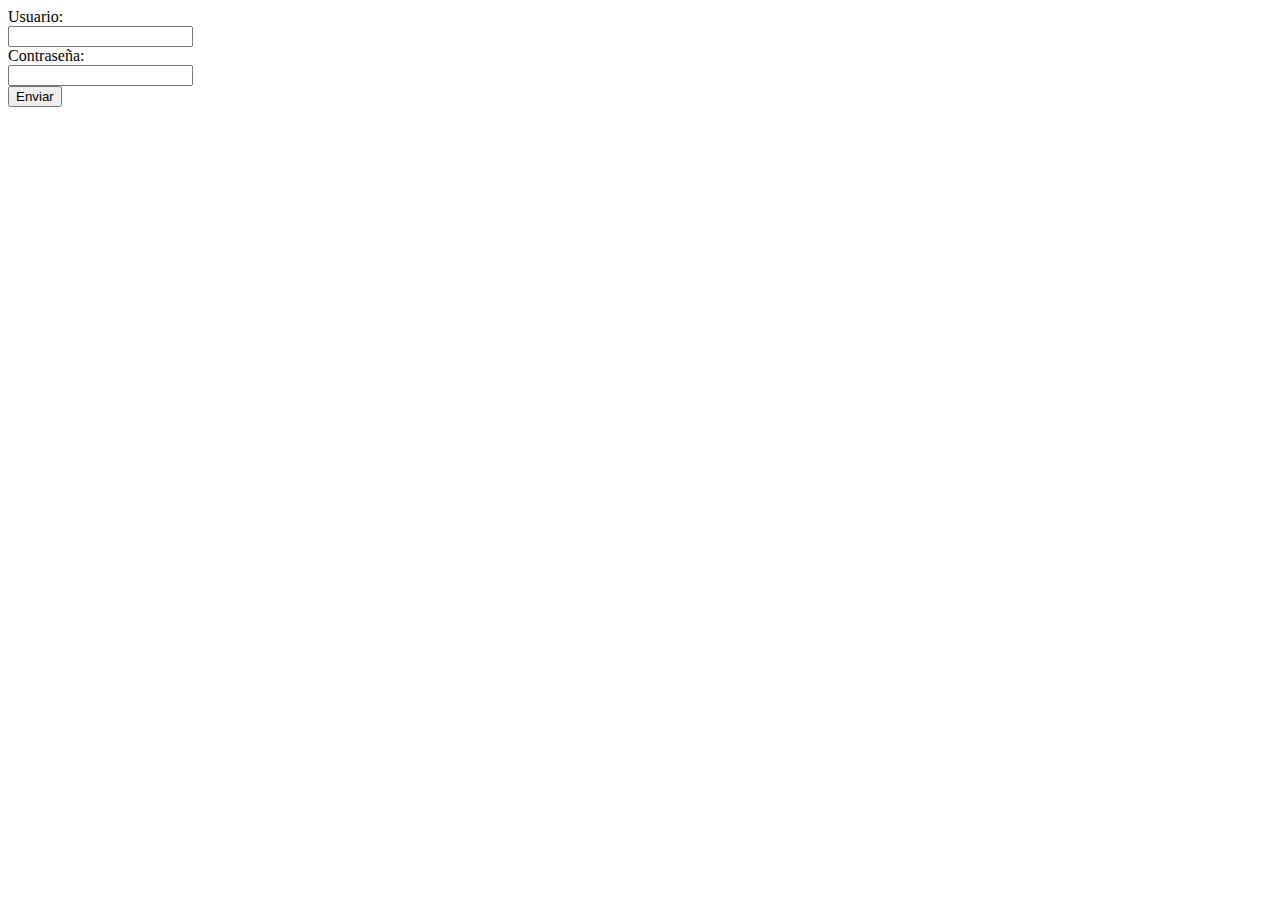
<file: Relacion5/01-form_login/index.html>
<!DOCTYPE html>
<html lang="en">
<head>
    <meta charset="UTF-8">
    <meta http-equiv="X-UA-Compatible" content="IE=edge">
    <meta name="viewport" content="width=device-width, initial-scale=1.0">
    <title>Formulario</title>
</head>
<body>
    
    <form action="./datos.php" method="POST">

        <label for="usuario">Usuario:</label>
        <br/>
        <input type="text" name="usuario"/>
        <br/>
        <label for="password">Contraseña:</label>
        <br/>
        <input type="password" name="password"/>
        <br/>
        <input type="submit" value="Enviar"/>

    </form>

</body>
</html>
</file>
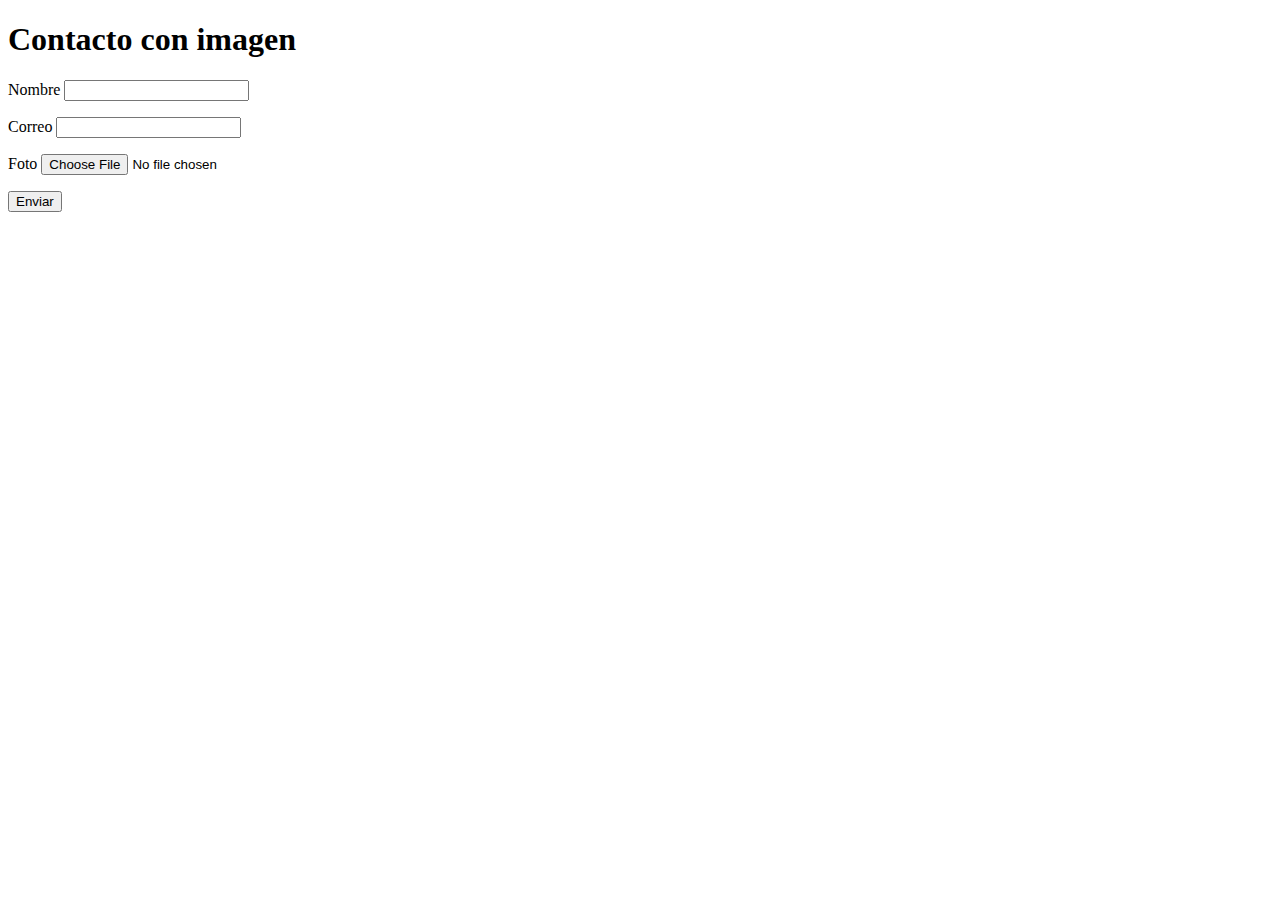
<file: Relacion5/02-form_subir_archivo/index.html>
<!DOCTYPE html>
<html lang="es">
<head>
    <meta charset="UTF-8">
    <meta http-equiv="X-UA-Compatible" content="IE=edge">
    <meta name="viewport" content="width=device-width, initial-scale=1.0">
    <title>Formulario archivos</title>
</head>
<body>
    <h1>Contacto con imagen</h1>

    <form action="01-input_file.php" method="post" enctype="multipart/form-data">
        <p>
            <label for="nombre">Nombre</label>
            <input type="text" name="nombre" required="true">
        </p>
        <p>
            <label for="correo">Correo</label>
            <input type="email" name="correo">
        </p>
        <p>
            <label for="foto">Foto</label>
            <input type="file" name="foto" placeholder="Manda una foto">
        </p>
        
        <button name="submit">Enviar</button>
    </form>


</body>
</html>
</file>
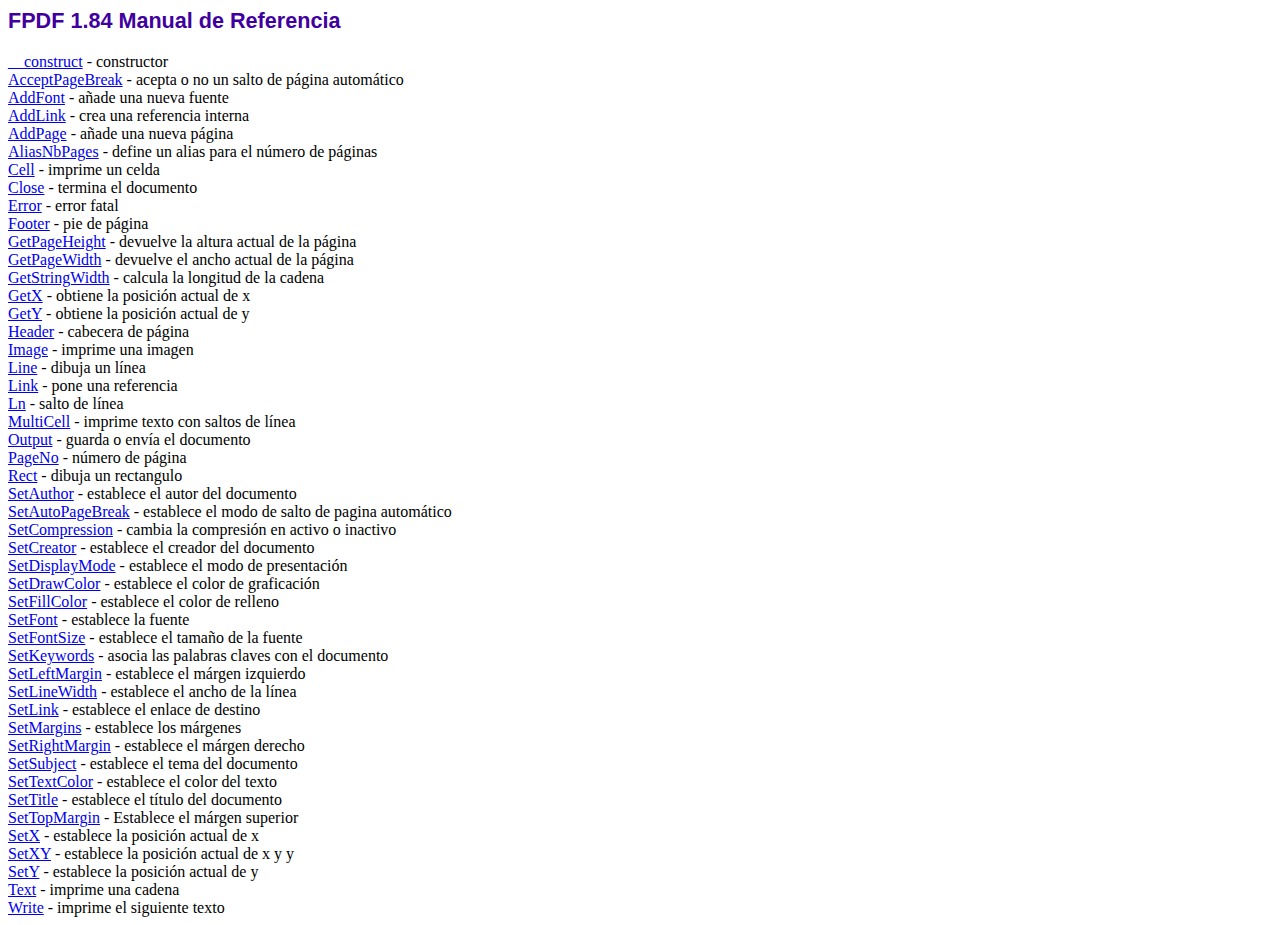
<file: Relacion6/06-PDF/fpdf184/doc/index.htm>
<!DOCTYPE html PUBLIC "-//W3C//DTD HTML 4.01 Transitional//EN">
<html>
<head>
<meta http-equiv="Content-Type" content="text/html; charset=ISO-8859-1">
<title>FPDF 1.84 Manual de Referencia</title>
<link type="text/css" rel="stylesheet" href="../fpdf.css">
</head>
<body>
<h1>FPDF 1.84 Manual de Referencia</h1>
<a href="__construct.htm">__construct</a> - constructor<br>
<a href="acceptpagebreak.htm">AcceptPageBreak</a> - acepta o no un salto de p�gina autom�tico<br>
<a href="addfont.htm">AddFont</a> - a�ade una nueva fuente<br>
<a href="addlink.htm">AddLink</a> - crea una referencia interna<br>
<a href="addpage.htm">AddPage</a> - a�ade una nueva p�gina<br>
<a href="aliasnbpages.htm">AliasNbPages</a> - define un alias para el n�mero de p�ginas<br>
<a href="cell.htm">Cell</a> - imprime un celda<br>
<a href="close.htm">Close</a> - termina el documento<br>
<a href="error.htm">Error</a> - error fatal<br>
<a href="footer.htm">Footer</a> - pie de p�gina<br>
<a href="getpageheight.htm">GetPageHeight</a> - devuelve la altura actual de la p�gina<br>
<a href="getpagewidth.htm">GetPageWidth</a> - devuelve el ancho actual de la p�gina<br>
<a href="getstringwidth.htm">GetStringWidth</a> - calcula la longitud de la cadena<br>
<a href="getx.htm">GetX</a> - obtiene la posici�n actual de x<br>
<a href="gety.htm">GetY</a> - obtiene la posici�n actual de y<br>
<a href="header.htm">Header</a> - cabecera de p�gina<br>
<a href="image.htm">Image</a> - imprime una imagen<br>
<a href="line.htm">Line</a> - dibuja un l�nea<br>
<a href="link.htm">Link</a> - pone una referencia<br>
<a href="ln.htm">Ln</a> - salto de l�nea<br>
<a href="multicell.htm">MultiCell</a> - imprime texto con saltos de l�nea<br>
<a href="output.htm">Output</a> - guarda o env�a el documento<br>
<a href="pageno.htm">PageNo</a> - n�mero de p�gina<br>
<a href="rect.htm">Rect</a> - dibuja un rectangulo<br>
<a href="setauthor.htm">SetAuthor</a> - establece el autor del documento<br>
<a href="setautopagebreak.htm">SetAutoPageBreak</a> - establece el modo de salto de pagina autom�tico<br>
<a href="setcompression.htm">SetCompression</a> - cambia la compresi�n en activo o inactivo<br>
<a href="setcreator.htm">SetCreator</a> - establece el creador del documento<br>
<a href="setdisplaymode.htm">SetDisplayMode</a> - establece el modo de presentaci�n<br>
<a href="setdrawcolor.htm">SetDrawColor</a> - establece el color de graficaci�n<br>
<a href="setfillcolor.htm">SetFillColor</a> - establece el color de relleno<br>
<a href="setfont.htm">SetFont</a> - establece la fuente<br>
<a href="setfontsize.htm">SetFontSize</a> - establece el tama�o de la fuente<br>
<a href="setkeywords.htm">SetKeywords</a> - asocia las palabras claves con el documento<br>
<a href="setleftmargin.htm">SetLeftMargin</a> - establece el m�rgen izquierdo<br>
<a href="setlinewidth.htm">SetLineWidth</a> - establece el ancho de la l�nea<br>
<a href="setlink.htm">SetLink</a> - establece el enlace de destino<br>
<a href="setmargins.htm">SetMargins</a> - establece los m�rgenes<br>
<a href="setrightmargin.htm">SetRightMargin</a> - establece el m�rgen derecho<br>
<a href="setsubject.htm">SetSubject</a> - establece el tema del documento<br>
<a href="settextcolor.htm">SetTextColor</a> - establece el color del texto<br>
<a href="settitle.htm">SetTitle</a> - establece el t�tulo del documento<br>
<a href="settopmargin.htm">SetTopMargin</a> - Establece el m�rgen superior<br>
<a href="setx.htm">SetX</a> - establece la posici�n actual de x<br>
<a href="setxy.htm">SetXY</a> - establece la posici�n actual de x y y<br>
<a href="sety.htm">SetY</a> - establece la posici�n actual de y<br>
<a href="text.htm">Text</a> - imprime una cadena<br>
<a href="write.htm">Write</a> - imprime el siguiente texto<br>
</body>
</html>
</file>
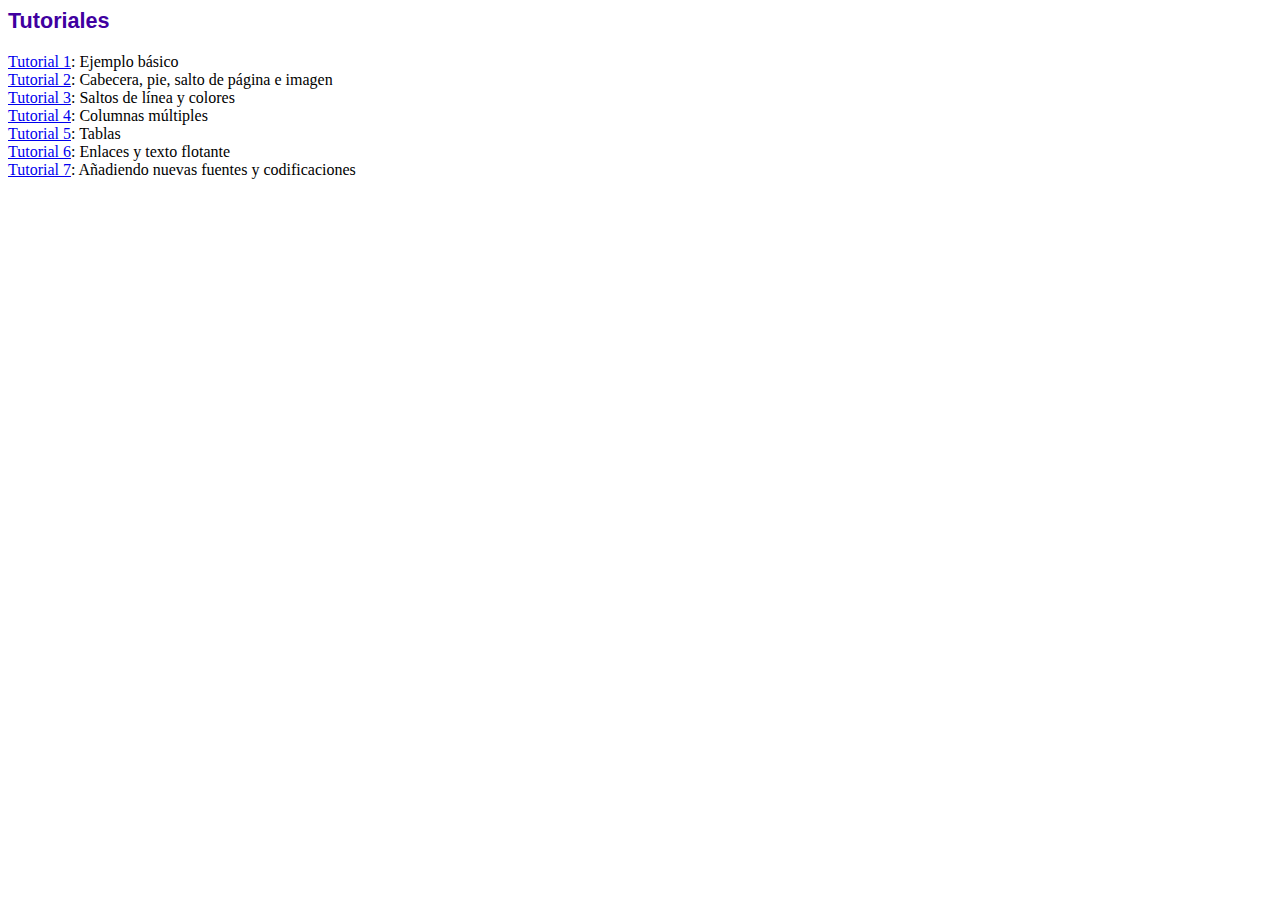
<file: Relacion6/06-PDF/fpdf184/tutorial/index.htm>
<!DOCTYPE html PUBLIC "-//W3C//DTD HTML 4.01 Transitional//EN">
<html>
<head>
<meta http-equiv="Content-Type" content="text/html; charset=ISO-8859-1">
<title>Tutoriales</title>
<link type="text/css" rel="stylesheet" href="../fpdf.css">
</head>
<body>
<h1>Tutoriales</h1>
<ul style="list-style-type:none; margin-left:0; padding-left:0">
<li><a href="tuto1.htm">Tutorial 1</a>: Ejemplo b�sico</li>
<li><a href="tuto2.htm">Tutorial 2</a>: Cabecera, pie, salto de p�gina e imagen</li>
<li><a href="tuto3.htm">Tutorial 3</a>: Saltos de l�nea y colores</li>
<li><a href="tuto4.htm">Tutorial 4</a>: Columnas m�ltiples</li>
<li><a href="tuto5.htm">Tutorial 5</a>: Tablas</li>
<li><a href="tuto6.htm">Tutorial 6</a>: Enlaces y texto flotante</li>
<li><a href="tuto7.htm">Tutorial 7</a>: A�adiendo nuevas fuentes y codificaciones</li>
</ul>
</body>
</html>
</file>
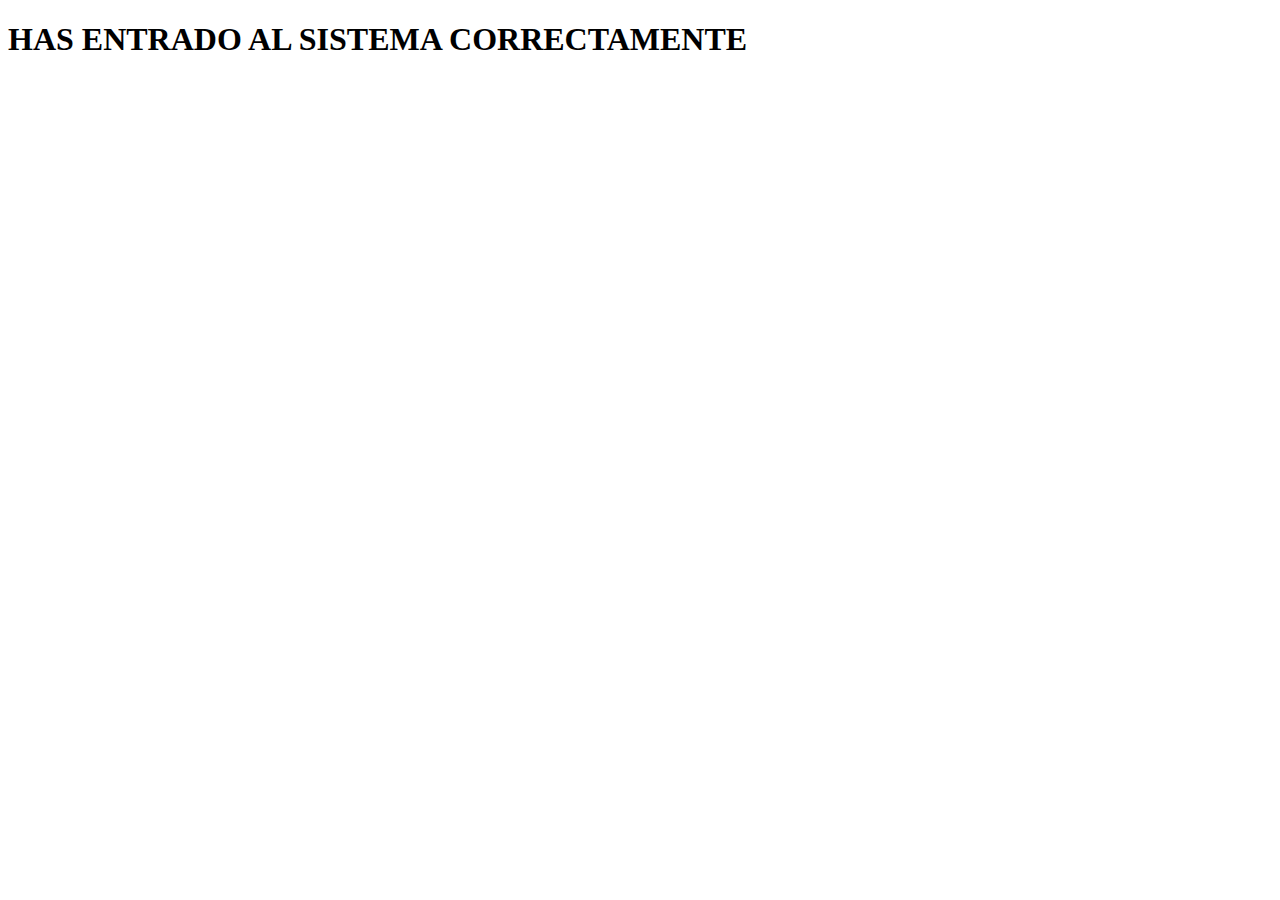
<file: Relacion5/00-form_todo_en_uno/correcto.html>
<!DOCTYPE html>
<html lang="en">
<head>
    <meta charset="UTF-8">
    <meta http-equiv="X-UA-Compatible" content="IE=edge">
    <meta name="viewport" content="width=device-width, initial-scale=1.0">
    <title>Bienvenido</title>
</head>
<body>
    
    <h1>HAS ENTRADO AL SISTEMA CORRECTAMENTE</h1>

</body>
</html>
</file>
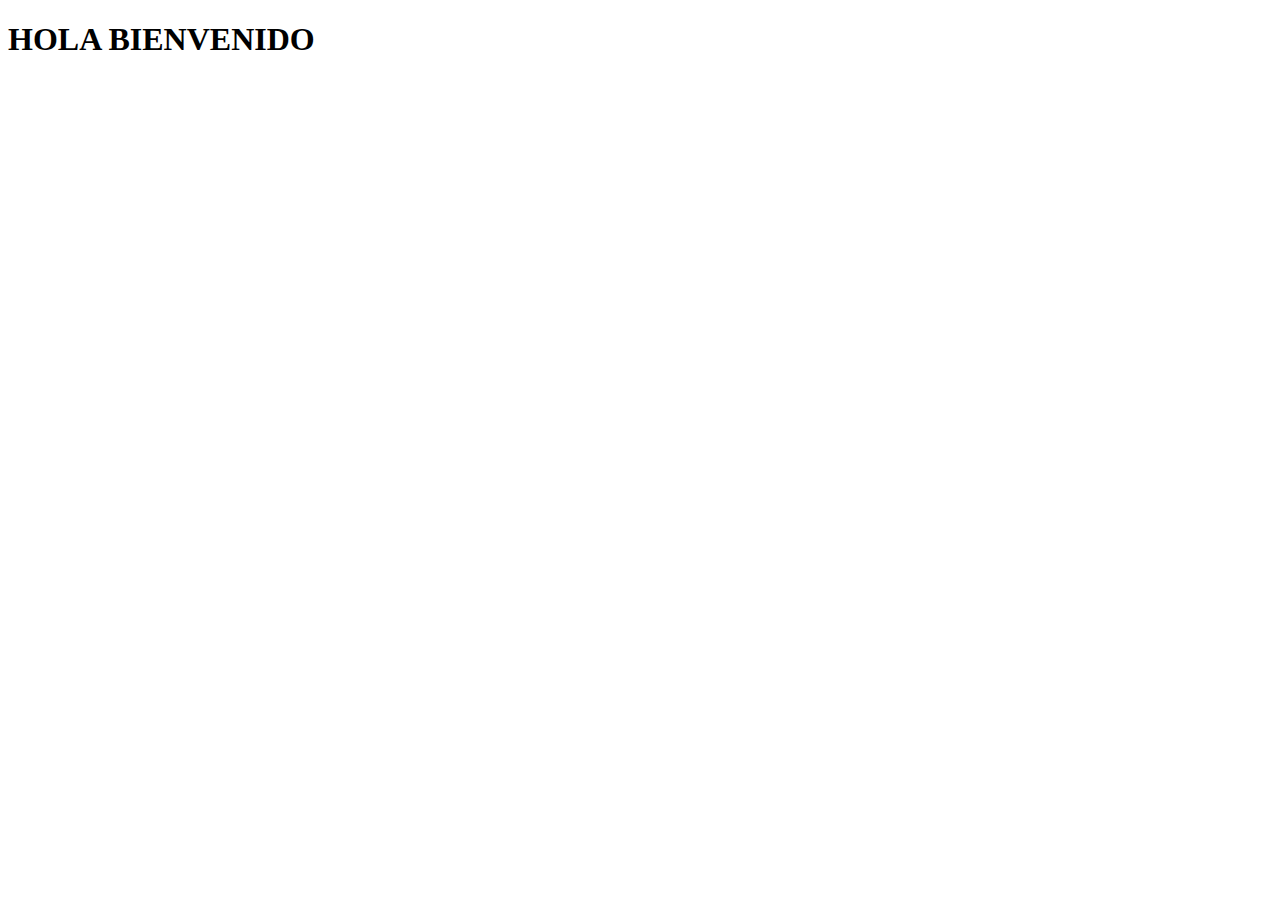
<file: Relacion5/01-form_login/bienvenido.html>
<!DOCTYPE html>
<html lang="en">
<head>
    <meta charset="UTF-8">
    <meta http-equiv="X-UA-Compatible" content="IE=edge">
    <meta name="viewport" content="width=device-width, initial-scale=1.0">
    <title>BIENVENIDA</title>
</head>
<body>
    <h1>HOLA BIENVENIDO</h1>
</body>
</html>
</file>
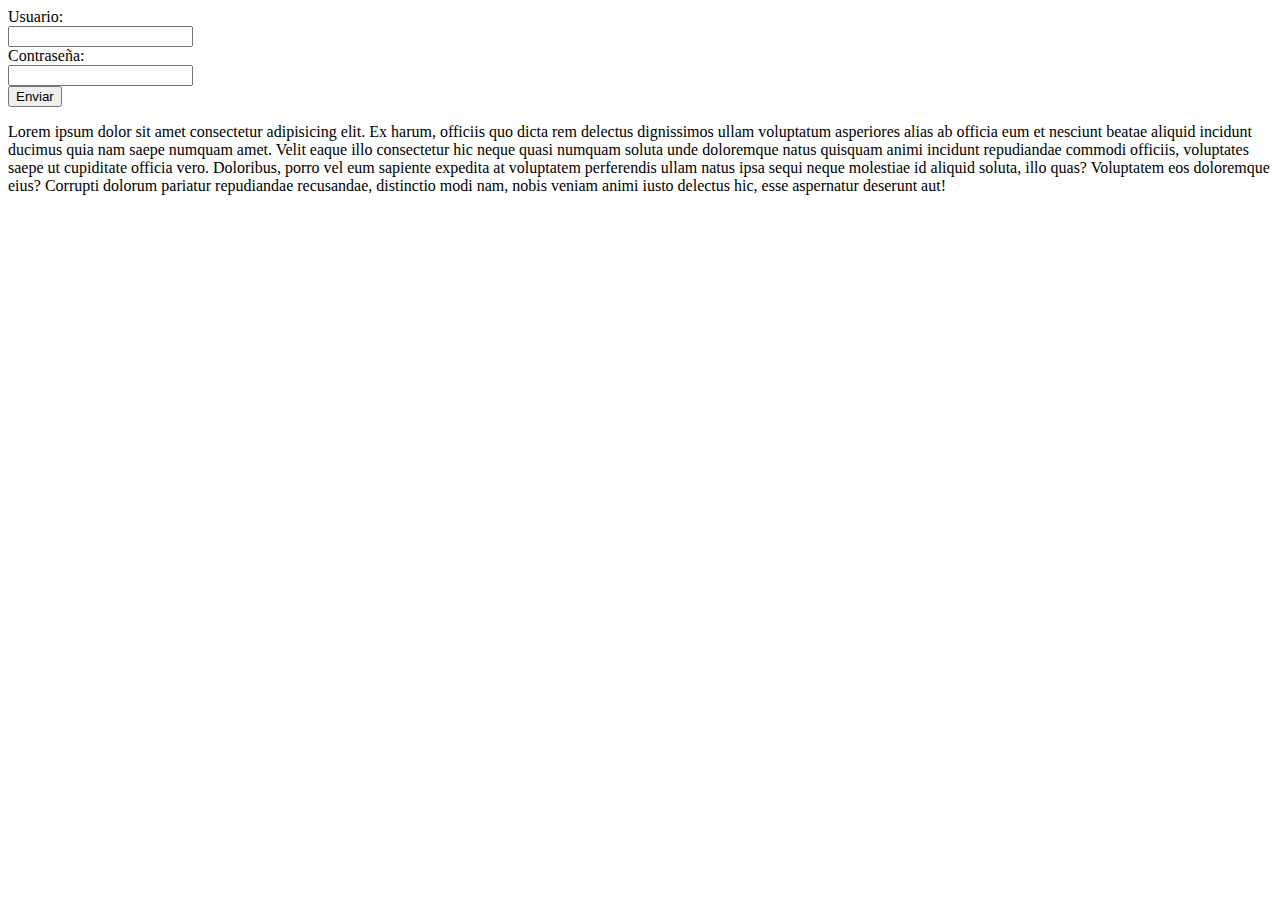
<file: Relacion5/03-form_en_uno/principal.html>
<!DOCTYPE html>
<html lang="en">
<head>
    <meta charset="UTF-8">
    <meta http-equiv="X-UA-Compatible" content="IE=edge">
    <meta name="viewport" content="width=device-width, initial-scale=1.0">
    <title>Formulario</title>
</head>
<body>
    
    <form action="form_en_uno.php" method="POST">

        <label for="usuario">Usuario:</label>
        <br/>
        <input type="text" name="usuario" id="usuario"/>
        <br/>
        <label for="password">Contraseña:</label>
        <br/>
        <input type="password" name="password" id="password"/>
        <br/>
        <input type="submit" value="Enviar"/>

    </form>

    <p>Lorem ipsum dolor sit amet consectetur adipisicing elit. Ex harum, officiis quo dicta rem delectus dignissimos ullam voluptatum asperiores alias ab officia eum et nesciunt beatae aliquid incidunt ducimus quia nam saepe numquam amet. Velit eaque illo consectetur hic neque quasi numquam soluta unde doloremque natus quisquam animi incidunt repudiandae commodi officiis, voluptates saepe ut cupiditate officia vero. Doloribus, porro vel eum sapiente expedita at voluptatem perferendis ullam natus ipsa sequi neque molestiae id aliquid soluta, illo quas? Voluptatem eos doloremque eius? Corrupti dolorum pariatur repudiandae recusandae, distinctio modi nam, nobis veniam animi iusto delectus hic, esse aspernatur deserunt aut!</p>

</body>
</html>
</file>
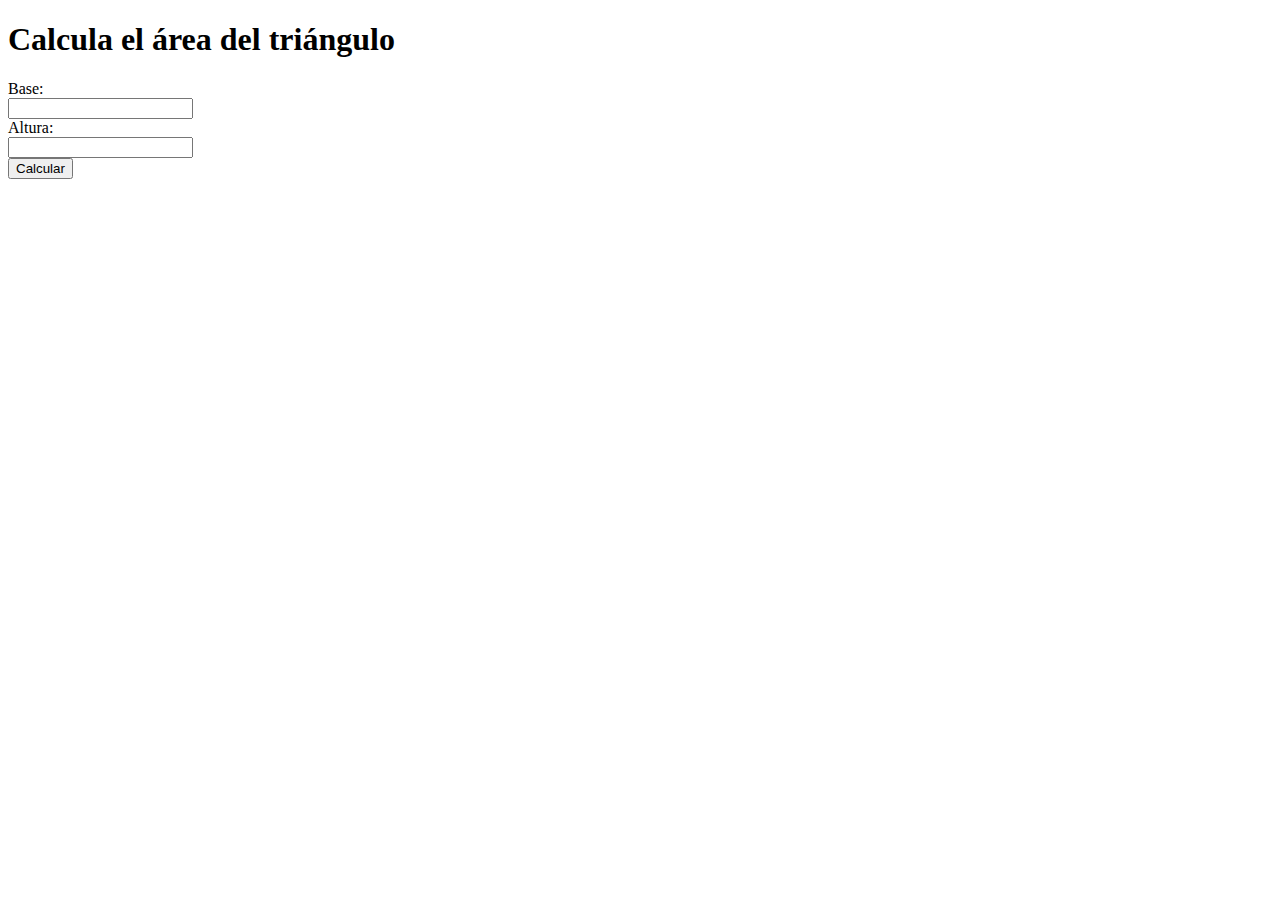
<file: Relacion5/04-form_request/01-triangulo.html>
<!DOCTYPE html>
<html lang="en">
<head>
    <meta charset="UTF-8">
    <meta http-equiv="X-UA-Compatible" content="IE=edge">
    <meta name="viewport" content="width=device-width, initial-scale=1.0">
    <title>Calcular &Aacute;rea tri&aacute;ngulo</title>
</head>
<body>
    
    <h1>Calcula el &aacute;rea del tri&aacute;ngulo</h1>

    <form action="procesa_datos.php" method="post">

        <label for="base">Base:</label> <br/>
        <input type="number" name="base" id="base" step=".01"> <br/>
        <label for="altura">Altura:</label> <br/>
        <input type="number" name="altura" id="altura" step=".01"> <br/>
        <input type="submit" value="Calcular">
    
    </form>

</body>
</html>
</file>
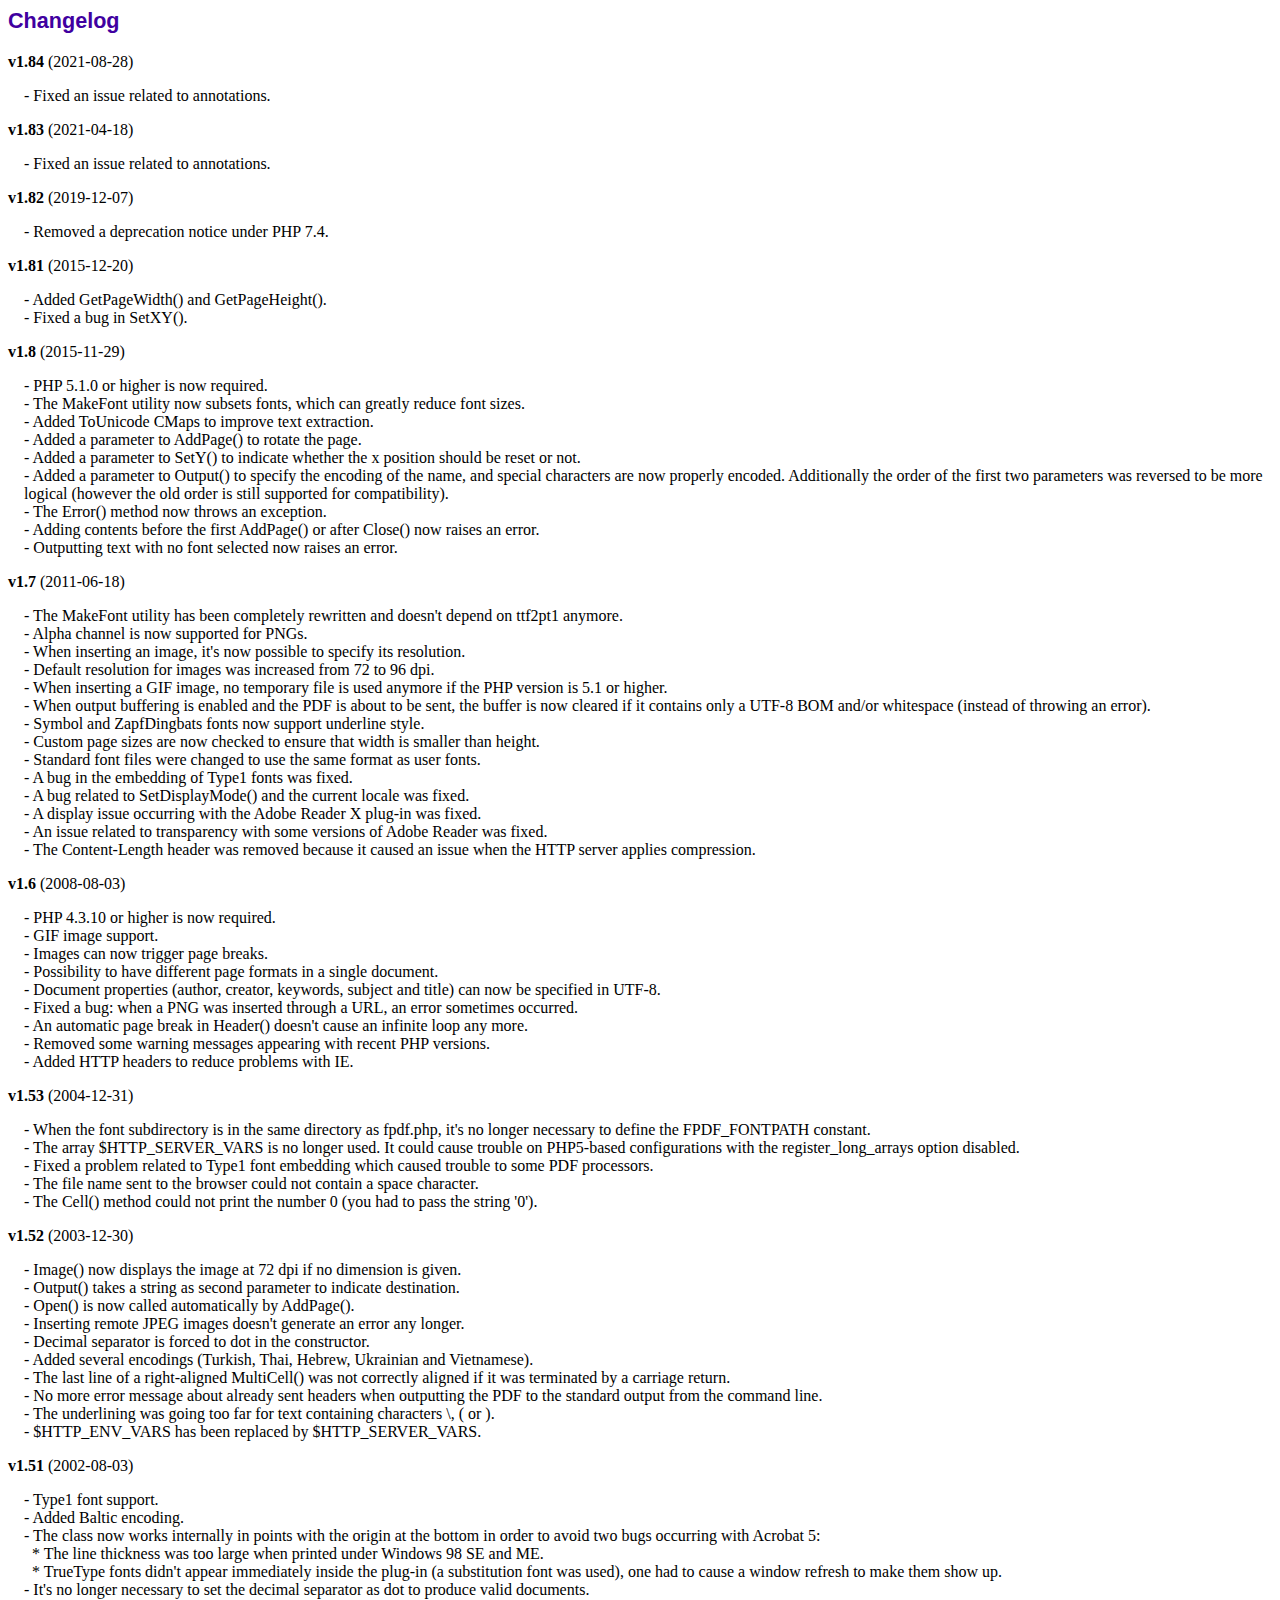
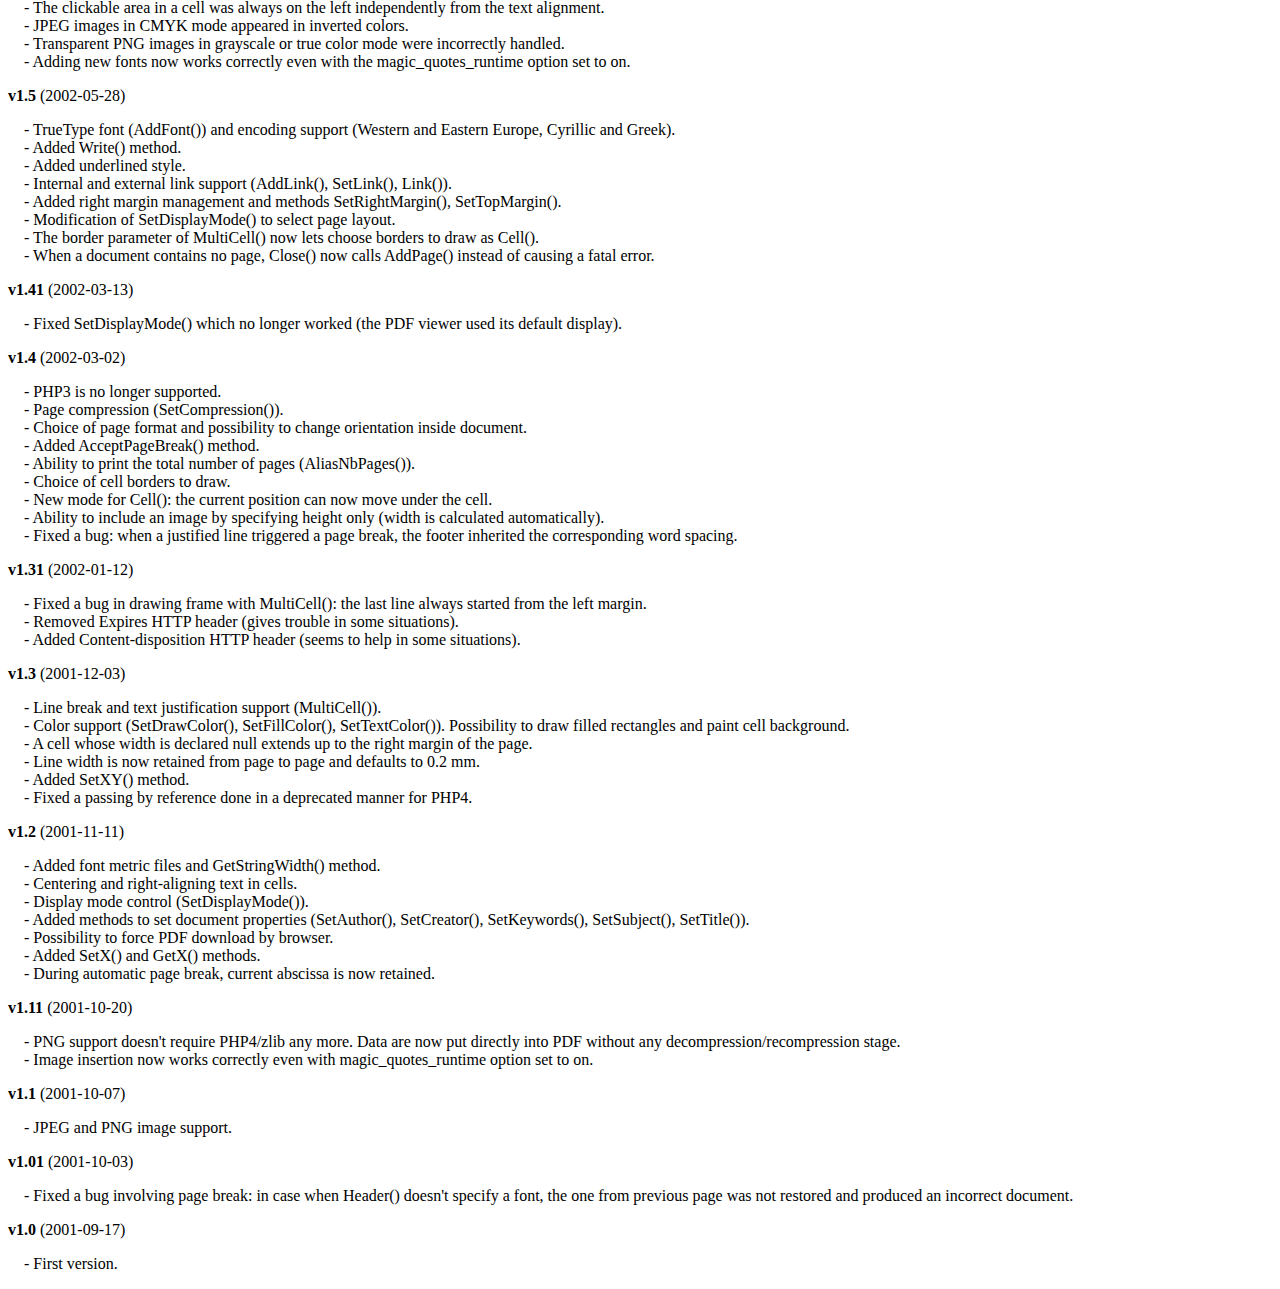
<file: Relacion6/06-PDF/fpdf184/changelog.htm>
<!DOCTYPE html PUBLIC "-//W3C//DTD HTML 4.01 Transitional//EN">
<html>
<head>
<meta http-equiv="Content-Type" content="text/html; charset=ISO-8859-1">
<title>Changelog</title>
<link type="text/css" rel="stylesheet" href="fpdf.css">
<style type="text/css">
dd {margin:1em 0 1em 1em}
</style>
</head>
<body>
<h1>Changelog</h1>
<dl>
<dt><strong>v1.84</strong> (2021-08-28)</dt>
<dd>
- Fixed an issue related to annotations.<br>
</dd>
<dt><strong>v1.83</strong> (2021-04-18)</dt>
<dd>
- Fixed an issue related to annotations.<br>
</dd>
<dt><strong>v1.82</strong> (2019-12-07)</dt>
<dd>
- Removed a deprecation notice under PHP 7.4.<br>
</dd>
<dt><strong>v1.81</strong> (2015-12-20)</dt>
<dd>
- Added GetPageWidth() and GetPageHeight().<br>
- Fixed a bug in SetXY().<br>
</dd>
<dt><strong>v1.8</strong> (2015-11-29)</dt>
<dd>
- PHP 5.1.0 or higher is now required.<br>
- The MakeFont utility now subsets fonts, which can greatly reduce font sizes.<br>
- Added ToUnicode CMaps to improve text extraction.<br>
- Added a parameter to AddPage() to rotate the page.<br>
- Added a parameter to SetY() to indicate whether the x position should be reset or not.<br>
- Added a parameter to Output() to specify the encoding of the name, and special characters are now properly encoded. Additionally the order of the first two parameters was reversed to be more logical (however the old order is still supported for compatibility).<br>
- The Error() method now throws an exception.<br>
- Adding contents before the first AddPage() or after Close() now raises an error.<br>
- Outputting text with no font selected now raises an error.<br>
</dd>
<dt><strong>v1.7</strong> (2011-06-18)</dt>
<dd>
- The MakeFont utility has been completely rewritten and doesn't depend on ttf2pt1 anymore.<br>
- Alpha channel is now supported for PNGs.<br>
- When inserting an image, it's now possible to specify its resolution.<br>
- Default resolution for images was increased from 72 to 96 dpi.<br>
- When inserting a GIF image, no temporary file is used anymore if the PHP version is 5.1 or higher.<br>
- When output buffering is enabled and the PDF is about to be sent, the buffer is now cleared if it contains only a UTF-8 BOM and/or whitespace (instead of throwing an error).<br>
- Symbol and ZapfDingbats fonts now support underline style.<br>
- Custom page sizes are now checked to ensure that width is smaller than height.<br>
- Standard font files were changed to use the same format as user fonts.<br>
- A bug in the embedding of Type1 fonts was fixed.<br>
- A bug related to SetDisplayMode() and the current locale was fixed.<br>
- A display issue occurring with the Adobe Reader X plug-in was fixed.<br>
- An issue related to transparency with some versions of Adobe Reader was fixed.<br>
- The Content-Length header was removed because it caused an issue when the HTTP server applies compression.<br>
</dd>
<dt><strong>v1.6</strong> (2008-08-03)</dt>
<dd>
- PHP 4.3.10 or higher is now required.<br>
- GIF image support.<br>
- Images can now trigger page breaks.<br>
- Possibility to have different page formats in a single document.<br>
- Document properties (author, creator, keywords, subject and title) can now be specified in UTF-8.<br>
- Fixed a bug: when a PNG was inserted through a URL, an error sometimes occurred.<br>
- An automatic page break in Header() doesn't cause an infinite loop any more.<br>
- Removed some warning messages appearing with recent PHP versions.<br>
- Added HTTP headers to reduce problems with IE.<br>
</dd>
<dt><strong>v1.53</strong> (2004-12-31)</dt>
<dd>
- When the font subdirectory is in the same directory as fpdf.php, it's no longer necessary to define the FPDF_FONTPATH constant.<br>
- The array $HTTP_SERVER_VARS is no longer used. It could cause trouble on PHP5-based configurations with the register_long_arrays option disabled.<br>
- Fixed a problem related to Type1 font embedding which caused trouble to some PDF processors.<br>
- The file name sent to the browser could not contain a space character.<br>
- The Cell() method could not print the number 0 (you had to pass the string '0').<br>
</dd>
<dt><strong>v1.52</strong> (2003-12-30)</dt>
<dd>
- Image() now displays the image at 72 dpi if no dimension is given.<br>
- Output() takes a string as second parameter to indicate destination.<br>
- Open() is now called automatically by AddPage().<br>
- Inserting remote JPEG images doesn't generate an error any longer.<br>
- Decimal separator is forced to dot in the constructor.<br>
- Added several encodings (Turkish, Thai, Hebrew, Ukrainian and Vietnamese).<br>
- The last line of a right-aligned MultiCell() was not correctly aligned if it was terminated by a carriage return.<br>
- No more error message about already sent headers when outputting the PDF to the standard output from the command line.<br>
- The underlining was going too far for text containing characters \, ( or ).<br>
- $HTTP_ENV_VARS has been replaced by $HTTP_SERVER_VARS.<br>
</dd>
<dt><strong>v1.51</strong> (2002-08-03)</dt>
<dd>
- Type1 font support.<br>
- Added Baltic encoding.<br>
- The class now works internally in points with the origin at the bottom in order to avoid two bugs occurring with Acrobat 5:<br>&nbsp;&nbsp;* The line thickness was too large when printed under Windows 98 SE and ME.<br>&nbsp;&nbsp;* TrueType fonts didn't appear immediately inside the plug-in (a substitution font was used), one had to cause a window refresh to make them show up.<br>
- It's no longer necessary to set the decimal separator as dot to produce valid documents.<br>
- The clickable area in a cell was always on the left independently from the text alignment.<br>
- JPEG images in CMYK mode appeared in inverted colors.<br>
- Transparent PNG images in grayscale or true color mode were incorrectly handled.<br>
- Adding new fonts now works correctly even with the magic_quotes_runtime option set to on.<br>
</dd>
<dt><strong>v1.5</strong> (2002-05-28)</dt>
<dd>
- TrueType font (AddFont()) and encoding support (Western and Eastern Europe, Cyrillic and Greek).<br>
- Added Write() method.<br>
- Added underlined style.<br>
- Internal and external link support (AddLink(), SetLink(), Link()).<br>
- Added right margin management and methods SetRightMargin(), SetTopMargin().<br>
- Modification of SetDisplayMode() to select page layout.<br>
- The border parameter of MultiCell() now lets choose borders to draw as Cell().<br>
- When a document contains no page, Close() now calls AddPage() instead of causing a fatal error.<br>
</dd>
<dt><strong>v1.41</strong> (2002-03-13)</dt>
<dd>
- Fixed SetDisplayMode() which no longer worked (the PDF viewer used its default display).<br>
</dd>
<dt><strong>v1.4</strong> (2002-03-02)</dt>
<dd>
- PHP3 is no longer supported.<br>
- Page compression (SetCompression()).<br>
- Choice of page format and possibility to change orientation inside document.<br>
- Added AcceptPageBreak() method.<br>
- Ability to print the total number of pages (AliasNbPages()).<br>
- Choice of cell borders to draw.<br>
- New mode for Cell(): the current position can now move under the cell.<br>
- Ability to include an image by specifying height only (width is calculated automatically).<br>
- Fixed a bug: when a justified line triggered a page break, the footer inherited the corresponding word spacing.<br>
</dd>
<dt><strong>v1.31</strong> (2002-01-12)</dt>
<dd>
- Fixed a bug in drawing frame with MultiCell(): the last line always started from the left margin.<br>
- Removed Expires HTTP header (gives trouble in some situations).<br>
- Added Content-disposition HTTP header (seems to help in some situations).<br>
</dd>
<dt><strong>v1.3</strong> (2001-12-03)</dt>
<dd>
- Line break and text justification support (MultiCell()).<br>
- Color support (SetDrawColor(), SetFillColor(), SetTextColor()). Possibility to draw filled rectangles and paint cell background.<br>
- A cell whose width is declared null extends up to the right margin of the page.<br>
- Line width is now retained from page to page and defaults to 0.2 mm.<br>
- Added SetXY() method.<br>
- Fixed a passing by reference done in a deprecated manner for PHP4.<br>
</dd>
<dt><strong>v1.2</strong> (2001-11-11)</dt>
<dd>
- Added font metric files and GetStringWidth() method.<br>
- Centering and right-aligning text in cells.<br>
- Display mode control (SetDisplayMode()).<br>
- Added methods to set document properties (SetAuthor(), SetCreator(), SetKeywords(), SetSubject(), SetTitle()).<br>
- Possibility to force PDF download by browser.<br>
- Added SetX() and GetX() methods.<br>
- During automatic page break, current abscissa is now retained.<br>
</dd>
<dt><strong>v1.11</strong> (2001-10-20)</dt>
<dd>
- PNG support doesn't require PHP4/zlib any more. Data are now put directly into PDF without any decompression/recompression stage.<br>
- Image insertion now works correctly even with magic_quotes_runtime option set to on.<br>
</dd>
<dt><strong>v1.1</strong> (2001-10-07)</dt>
<dd>
- JPEG and PNG image support.<br>
</dd>
<dt><strong>v1.01</strong> (2001-10-03)</dt>
<dd>
- Fixed a bug involving page break: in case when Header() doesn't specify a font, the one from previous page was not restored and produced an incorrect document.<br>
</dd>
<dt><strong>v1.0</strong> (2001-09-17)</dt>
<dd>
- First version.<br>
</dd>
</dl>
</body>
</html>
</file>
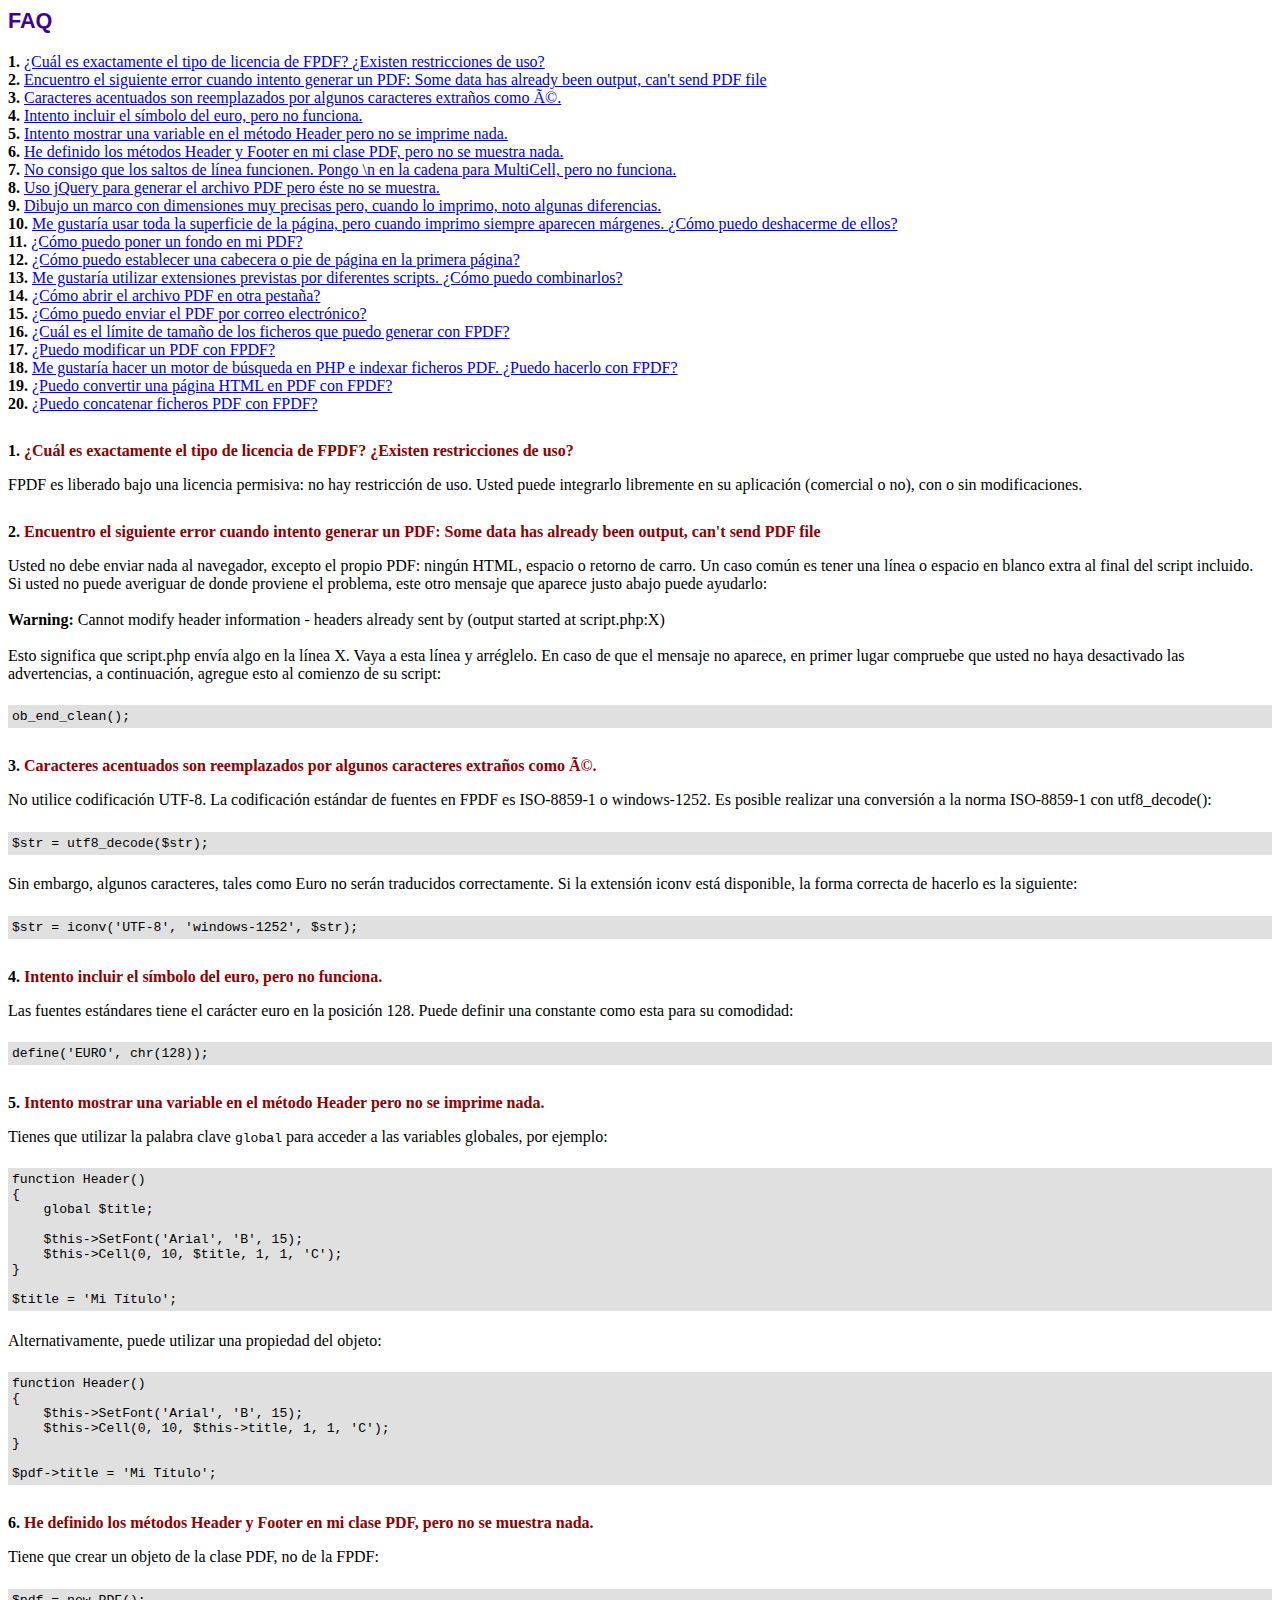
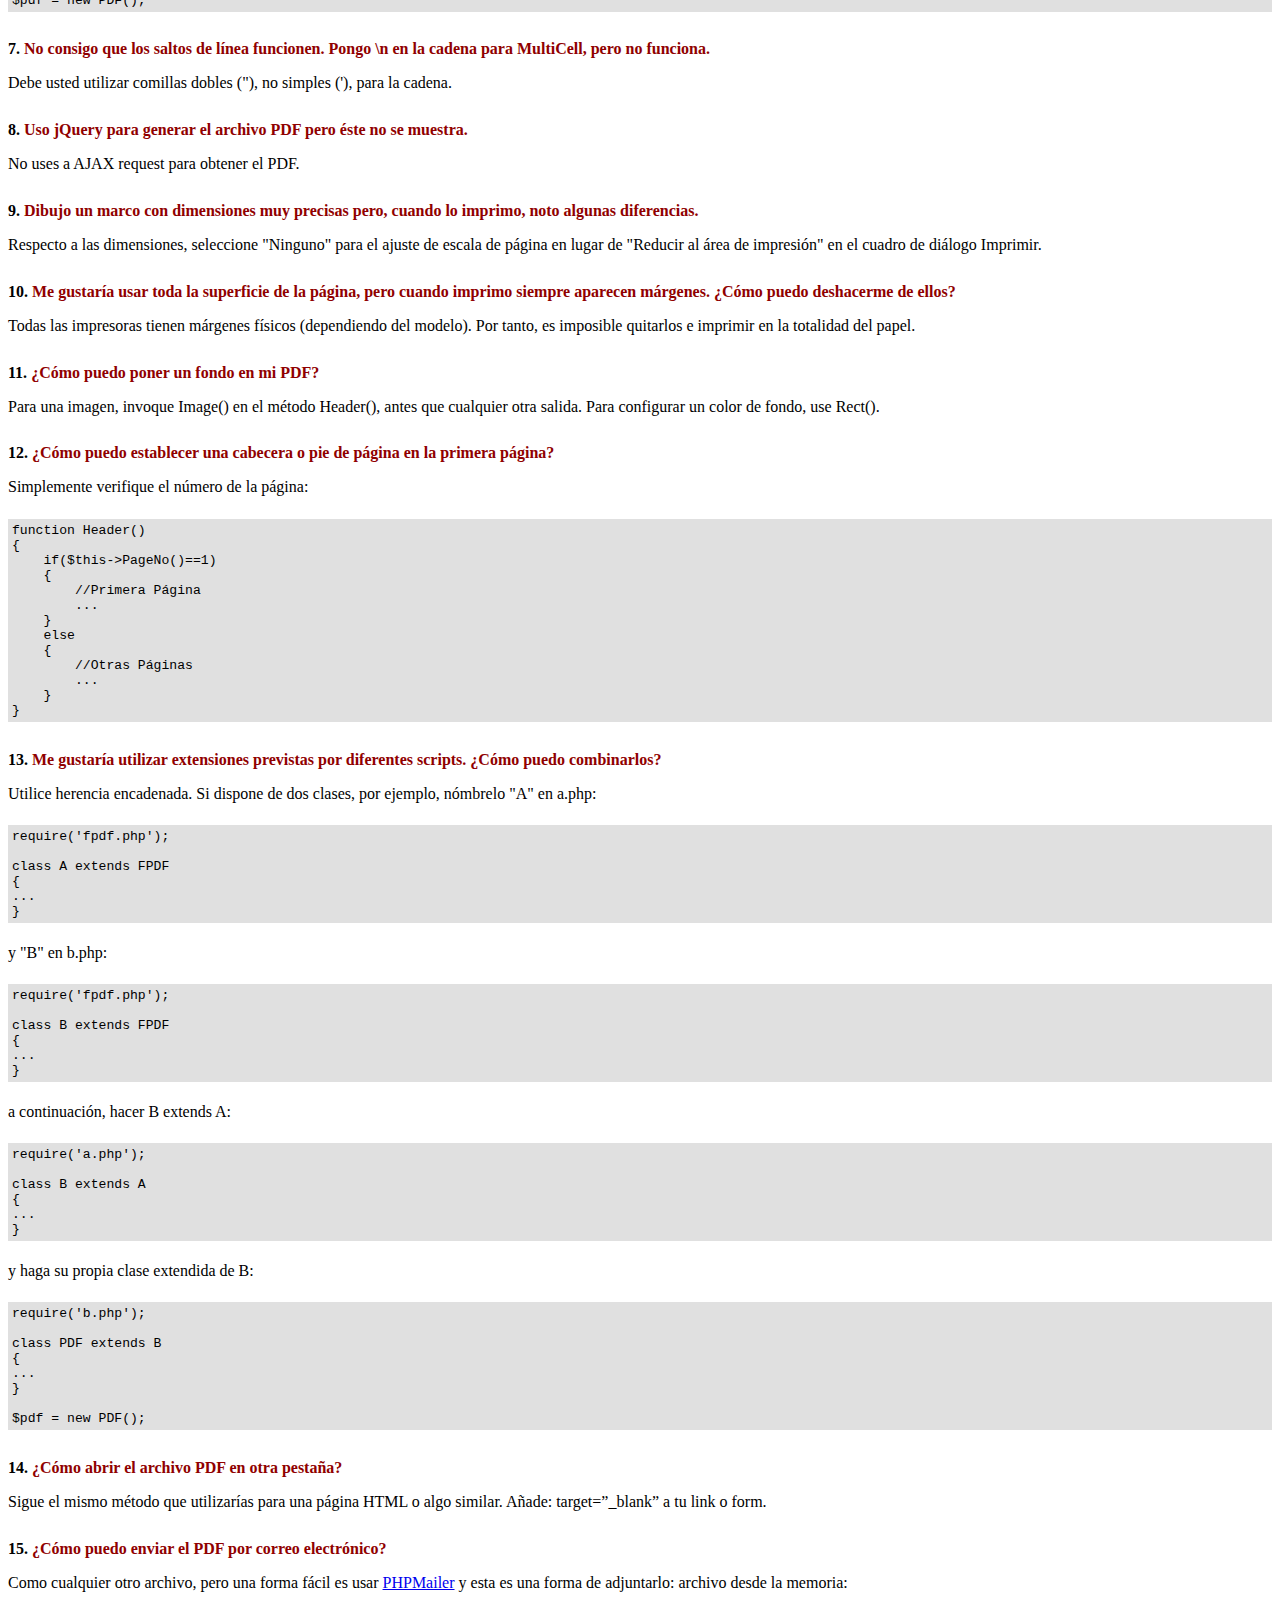
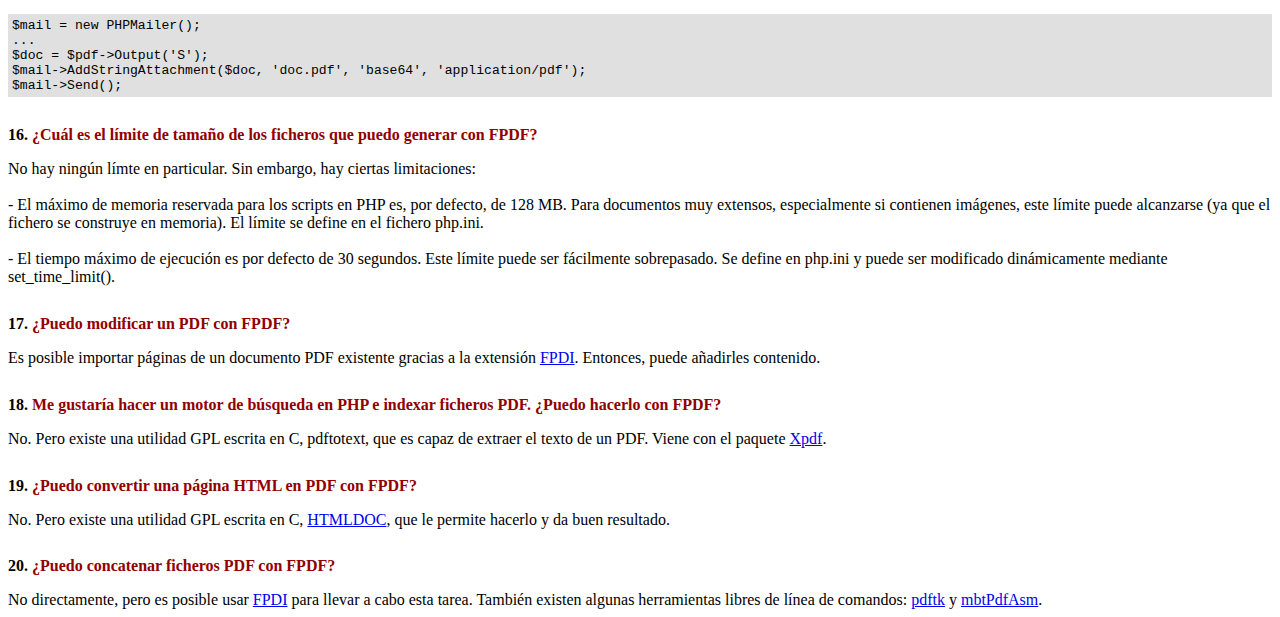
<file: Relacion6/06-PDF/fpdf184/FAQ.htm>
<!DOCTYPE html PUBLIC "-//W3C//DTD HTML 4.01 Transitional//EN">
<html>
<head>
<meta http-equiv="Content-Type" content="text/html; charset=ISO-8859-1">
<title>FAQ</title>
<link type="text/css" rel="stylesheet" href="fpdf.css">
<style type="text/css">
ul {list-style-type:none; margin:0; padding:0}
ul#answers li {margin-top:1.8em}
.question {font-weight:bold; color:#900000}
</style>
</head>
<body>
<h1>FAQ</h1>
<ul>
<li><b>1.</b> <a href='#q1'>�Cu�l es exactamente el tipo de licencia de FPDF? �Existen restricciones de uso?</a></li>
<li><b>2.</b> <a href='#q2'>Encuentro el siguiente error cuando intento generar un PDF: Some data has already been output, can't send PDF file</a></li>
<li><b>3.</b> <a href='#q3'>Caracteres acentuados son reemplazados por algunos caracteres extra�os como é.</a></li>
<li><b>4.</b> <a href='#q4'>Intento incluir el s�mbolo del euro, pero no funciona.</a></li>
<li><b>5.</b> <a href='#q5'>Intento mostrar una variable en el m�todo Header pero no se imprime nada.</a></li>
<li><b>6.</b> <a href='#q6'>He definido los m�todos Header y Footer en mi clase PDF, pero no se muestra nada.</a></li>
<li><b>7.</b> <a href='#q7'>No consigo que los saltos de l�nea funcionen. Pongo \n en la cadena para MultiCell, pero no funciona.</a></li>
<li><b>8.</b> <a href='#q8'>Uso jQuery para generar el archivo PDF pero �ste no se muestra.</a></li>
<li><b>9.</b> <a href='#q9'>Dibujo un marco con dimensiones muy precisas pero, cuando lo imprimo, noto algunas diferencias.</a></li>
<li><b>10.</b> <a href='#q10'>Me gustar�a usar toda la superficie de la p�gina, pero cuando imprimo siempre aparecen m�rgenes. �C�mo puedo deshacerme de ellos?</a></li>
<li><b>11.</b> <a href='#q11'>�C�mo puedo poner un fondo en mi PDF?</a></li>
<li><b>12.</b> <a href='#q12'>�C�mo puedo establecer una cabecera o pie de p�gina en la primera p�gina?</a></li>
<li><b>13.</b> <a href='#q13'>Me gustar�a utilizar extensiones previstas por diferentes scripts. �C�mo puedo combinarlos?</a></li>
<li><b>14.</b> <a href='#q14'>�C�mo abrir el archivo PDF en otra pesta�a?</a></li>
<li><b>15.</b> <a href='#q15'>�C�mo puedo enviar el PDF por correo electr�nico?</a></li>
<li><b>16.</b> <a href='#q16'>�Cu�l es el l�mite de tama�o de los ficheros que puedo generar con FPDF?</a></li>
<li><b>17.</b> <a href='#q17'>�Puedo modificar un PDF con FPDF?</a></li>
<li><b>18.</b> <a href='#q18'>Me gustar�a hacer un motor de b�squeda en PHP e indexar ficheros PDF. �Puedo hacerlo con FPDF?</a></li>
<li><b>19.</b> <a href='#q19'>�Puedo convertir una p�gina HTML en PDF con FPDF?</a></li>
<li><b>20.</b> <a href='#q20'>�Puedo concatenar ficheros PDF con FPDF?</a></li>
</ul>

<ul id='answers'>
<li id='q1'>
<p><b>1.</b> <span class='question'>�Cu�l es exactamente el tipo de licencia de FPDF? �Existen restricciones de uso?</span></p>
FPDF es liberado bajo una licencia permisiva: no hay restricci�n de uso. Usted puede integrarlo
libremente en su aplicaci�n (comercial o no), con o sin modificaciones.
</li>

<li id='q2'>
<p><b>2.</b> <span class='question'>Encuentro el siguiente error cuando intento generar un PDF: Some data has already been output, can't send PDF file</span></p>
Usted no debe enviar nada al navegador, excepto el propio PDF: ning�n HTML, espacio o retorno de carro. Un caso com�n
es tener una l�nea o espacio en blanco extra al final del script incluido.<br>
Si usted no puede averiguar de donde proviene el problema, este otro mensaje que aparece justo abajo puede ayudarlo:<br>
<br>
<b>Warning:</b> Cannot modify header information - headers already sent by (output started at script.php:X)<br>
<br>
Esto significa que script.php env�a algo en la l�nea X. Vaya a esta l�nea y arr�glelo.
En caso de que el mensaje no aparece, en primer lugar compruebe que usted no haya desactivado las advertencias, a continuaci�n, agregue esto
al comienzo de su script:
<div class="doc-source">
<pre><code>ob_end_clean();</code></pre>
</div>
</li>

<li id='q3'>
<p><b>3.</b> <span class='question'>Caracteres acentuados son reemplazados por algunos caracteres extra�os como é.</span></p>
No utilice codificaci�n UTF-8. La codificaci�n est�ndar de fuentes en FPDF es ISO-8859-1 o windows-1252.
Es posible realizar una conversi�n a la norma ISO-8859-1 con utf8_decode():
<div class="doc-source">
<pre><code>$str = utf8_decode($str);</code></pre>
</div>
Sin embargo, algunos caracteres, tales como Euro no ser�n traducidos correctamente. Si la extensi�n iconv est� disponible, la
forma correcta de hacerlo es la siguiente:
<div class="doc-source">
<pre><code>$str = iconv('UTF-8', 'windows-1252', $str);</code></pre>
</div>
</li>

<li id='q4'>
<p><b>4.</b> <span class='question'>Intento incluir el s�mbolo del euro, pero no funciona.</span></p>
Las fuentes est�ndares tiene el car�cter euro en la posici�n 128. Puede definir una constante
como esta para su comodidad:
<div class="doc-source">
<pre><code>define('EURO', chr(128));</code></pre>
</div>
</li>

<li id='q5'>
<p><b>5.</b> <span class='question'>Intento mostrar una variable en el m�todo Header pero no se imprime nada.</span></p>
Tienes que utilizar la palabra clave <code>global</code> para acceder a las variables globales, por ejemplo:
<div class="doc-source">
<pre><code>function Header()
{
    global $title;

    $this-&gt;SetFont('Arial', 'B', 15);
    $this-&gt;Cell(0, 10, $title, 1, 1, 'C');
}

$title = 'Mi T�tulo';</code></pre>
</div>
Alternativamente, puede utilizar una propiedad del objeto:
<div class="doc-source">
<pre><code>function Header()
{
    $this-&gt;SetFont('Arial', 'B', 15);
    $this-&gt;Cell(0, 10, $this-&gt;title, 1, 1, 'C');
}

$pdf-&gt;title = 'Mi T�tulo';</code></pre>
</div>
</li>

<li id='q6'>
<p><b>6.</b> <span class='question'>He definido los m�todos Header y Footer en mi clase PDF, pero no se muestra nada.</span></p>
Tiene que crear un objeto de la clase PDF, no de la FPDF:
<div class="doc-source">
<pre><code>$pdf = new PDF();</code></pre>
</div>
</li>

<li id='q7'>
<p><b>7.</b> <span class='question'>No consigo que los saltos de l�nea funcionen. Pongo \n en la cadena para MultiCell, pero no funciona.</span></p>
Debe usted utilizar comillas dobles ("), no simples ('), para la cadena.
</li>

<li id='q8'>
<p><b>8.</b> <span class='question'>Uso jQuery para generar el archivo PDF pero �ste no se muestra.</span></p>
No uses a AJAX request para obtener el PDF.
</li>

<li id='q9'>
<p><b>9.</b> <span class='question'>Dibujo un marco con dimensiones muy precisas pero, cuando lo imprimo, noto algunas diferencias.</span></p>
Respecto a las dimensiones, seleccione "Ninguno" para el ajuste de escala de p�gina en lugar de "Reducir al �rea de impresi�n" en el cuadro de di�logo Imprimir.
</li>

<li id='q10'>
<p><b>10.</b> <span class='question'>Me gustar�a usar toda la superficie de la p�gina, pero cuando imprimo siempre aparecen m�rgenes. �C�mo puedo deshacerme de ellos?</span></p>
Todas las impresoras tienen m�rgenes f�sicos (dependiendo del modelo). Por tanto, es imposible quitarlos
e imprimir en la totalidad del papel.
</li>

<li id='q11'>
<p><b>11.</b> <span class='question'>�C�mo puedo poner un fondo en mi PDF?</span></p>
Para una imagen, invoque Image() en el m�todo Header(), antes que cualquier otra salida. Para configurar un color de fondo, use Rect().
</li>

<li id='q12'>
<p><b>12.</b> <span class='question'>�C�mo puedo establecer una cabecera o pie de p�gina en la primera p�gina?</span></p>
Simplemente verifique el n�mero de la p�gina:
<div class="doc-source">
<pre><code>function Header()
{
    if($this-&gt;PageNo()==1)
    {
        //Primera P�gina
        ...
    }
    else
    {
        //Otras P�ginas
        ...
    }
}</code></pre>
</div>
</li>

<li id='q13'>
<p><b>13.</b> <span class='question'>Me gustar�a utilizar extensiones previstas por diferentes scripts. �C�mo puedo combinarlos?</span></p>
Utilice herencia encadenada. Si dispone de dos clases, por ejemplo, n�mbrelo "A" en a.php:
<div class="doc-source">
<pre><code>require('fpdf.php');

class A extends FPDF
{
...
}</code></pre>
</div>
y "B" en b.php:
<div class="doc-source">
<pre><code>require('fpdf.php');

class B extends FPDF
{
...
}</code></pre>
</div>
a continuaci�n, hacer B extends A:
<div class="doc-source">
<pre><code>require('a.php');

class B extends A
{
...
}</code></pre>
</div>
y haga su propia clase extendida de B:
<div class="doc-source">
<pre><code>require('b.php');

class PDF extends B
{
...
}

$pdf = new PDF();</code></pre>
</div>
</li>

<li id='q14'>
<p><b>14.</b> <span class='question'>�C�mo abrir el archivo PDF en otra pesta�a?</span></p>
Sigue el mismo m�todo que utilizar�as para una p�gina HTML o algo similar.
A�ade: target=�_blank� a tu link o form.
</li>

<li id='q15'>
<p><b>15.</b> <span class='question'>�C�mo puedo enviar el PDF por correo electr�nico?</span></p>
Como cualquier otro archivo, pero una forma f�cil es usar <a href="https://github.com/PHPMailer/PHPMailer" target="_blank">PHPMailer</a>
y esta es una forma de adjuntarlo: archivo desde la memoria:
<div class="doc-source">
<pre><code>$mail = new PHPMailer();
...
$doc = $pdf-&gt;Output('S');
$mail-&gt;AddStringAttachment($doc, 'doc.pdf', 'base64', 'application/pdf');
$mail-&gt;Send();</code></pre>
</div>
</li>

<li id='q16'>
<p><b>16.</b> <span class='question'>�Cu�l es el l�mite de tama�o de los ficheros que puedo generar con FPDF?</span></p>
No hay ning�n l�mte en particular. Sin embargo, hay ciertas limitaciones:
<br>
<br>
- El m�ximo de memoria reservada para los scripts en PHP es, por defecto, de 128 MB. Para documentos
muy extensos, especialmente si contienen im�genes, este l�mite puede alcanzarse (ya que el fichero
se construye en memoria). El l�mite se define en el fichero php.ini.
<br>
<br>
- El tiempo m�ximo de ejecuci�n es por defecto de 30 segundos. Este l�mite puede ser f�cilmente
sobrepasado. Se define en php.ini y puede ser modificado din�micamente mediante set_time_limit().
</li>

<li id='q17'>
<p><b>17.</b> <span class='question'>�Puedo modificar un PDF con FPDF?</span></p>
Es posible importar p�ginas de un documento PDF existente gracias a la extensi�n
<a href="https://www.setasign.com/products/fpdi/about/" target="_blank">FPDI</a>.
Entonces, puede a�adirles contenido.
</li>

<li id='q18'>
<p><b>18.</b> <span class='question'>Me gustar�a hacer un motor de b�squeda en PHP e indexar ficheros PDF. �Puedo hacerlo con FPDF?</span></p>
No. Pero existe una utilidad GPL escrita en C, pdftotext, que es capaz de extraer el texto de
un PDF. Viene con el paquete <a href="https://www.xpdfreader.com" target="_blank">Xpdf</a>.
</li>

<li id='q19'>
<p><b>19.</b> <span class='question'>�Puedo convertir una p�gina HTML en PDF con FPDF?</span></p>
No. Pero existe una utilidad GPL escrita en C, <a href="https://www.msweet.org/htmldoc/" target="_blank">HTMLDOC</a>,
que le permite hacerlo y da buen resultado.
</li>

<li id='q20'>
<p><b>20.</b> <span class='question'>�Puedo concatenar ficheros PDF con FPDF?</span></p>
No directamente, pero es posible usar <a href="https://www.setasign.com/products/fpdi/demos/concatenate-fake/" target="_blank">FPDI</a>
para llevar a cabo esta tarea. Tambi�n existen algunas herramientas libres de l�nea de comandos:
<a href="https://www.pdflabs.com/tools/pdftk-the-pdf-toolkit/" target="_blank">pdftk</a> y
<a href="http://thierry.schmit.free.fr/spip/spip.php?article15" target="_blank">mbtPdfAsm</a>.
</li>
</ul>
</body>
</html>
</file>
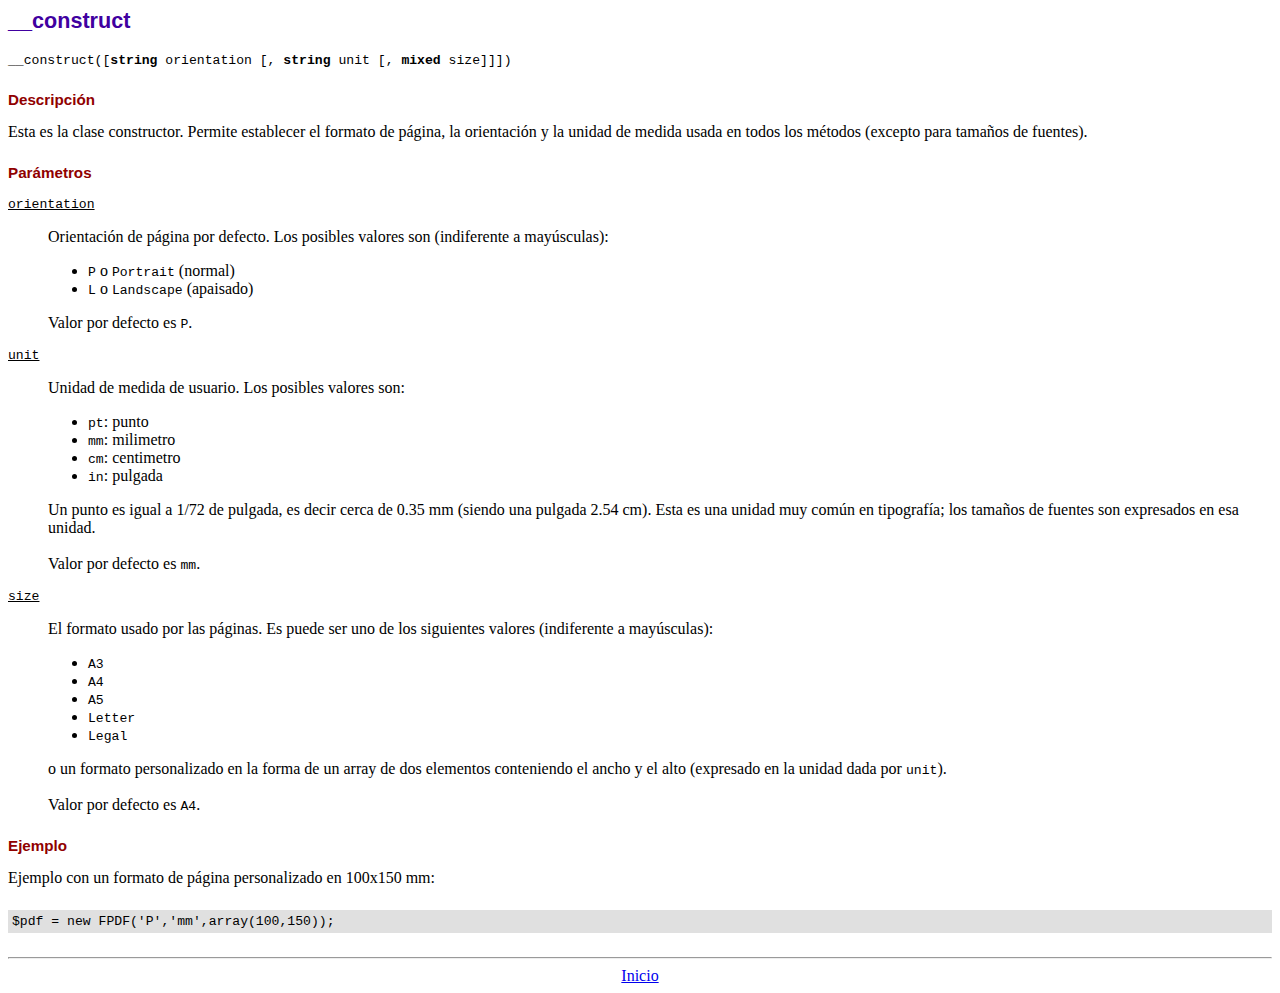
<file: Relacion6/06-PDF/fpdf184/doc/__construct.htm>
<!DOCTYPE html PUBLIC "-//W3C//DTD HTML 4.01 Transitional//EN">
<html>
<head>
<meta http-equiv="Content-Type" content="text/html; charset=ISO-8859-1">
<title>__construct</title>
<link type="text/css" rel="stylesheet" href="../fpdf.css">
</head>
<body>
<h1>__construct</h1>
<code>__construct([<b>string</b> orientation [, <b>string</b> unit [, <b>mixed</b> size]]])</code>
<h2>Descripci�n</h2>
Esta es la clase constructor. Permite establecer el formato de p�gina, la orientaci�n y la unidad de medida usada en todos los m�todos (excepto para tama�os de fuentes).
<h2>Par�metros</h2>
<dl class="param">
<dt><code>orientation</code></dt>
<dd>
Orientaci�n de p�gina por defecto. Los posibles valores son (indiferente a may�sculas):
<ul>
<li><code>P</code> o <code>Portrait</code> (normal)
<li><code>L</code> o <code>Landscape</code> (apaisado)
</ul>
Valor por defecto es <code>P</code>.
</dd>
<dt><code>unit</code></dt>
<dd>
Unidad de medida de usuario. Los posibles valores son:
<ul>
<li><code>pt</code>: punto
<li><code>mm</code>: milimetro
<li><code>cm</code>: centimetro
<li><code>in</code>: pulgada
</ul>
Un punto es igual a 1/72 de pulgada, es decir cerca de 0.35 mm (siendo una pulgada 2.54 cm). Esta es una unidad muy com�n en tipograf�a; los tama�os de fuentes son expresados en esa unidad.
<br>
<br>
Valor por defecto es <code>mm</code>.
</dd>
<dt><code>size</code></dt>
<dd>
El formato usado por las p�ginas. Es puede ser uno de los siguientes valores (indiferente a may�sculas):
<ul>
<li><code>A3</code>
<li><code>A4</code>
<li><code>A5</code>
<li><code>Letter</code>
<li><code>Legal</code>
</ul>
o un formato personalizado en la forma de un array de dos elementos conteniendo el ancho y el alto (expresado en la unidad dada por <code>unit</code>).
<br>
<br>
Valor por defecto es <code>A4</code>.
</dd>
</dl>
<h2>Ejemplo</h2>
Ejemplo con un formato de p�gina personalizado en 100x150 mm:
<div class="doc-source">
<pre><code>$pdf = new FPDF('P','mm',array(100,150));</code></pre>
</div>
<hr style="margin-top:1.5em">
<div style="text-align:center"><a href="index.htm">Inicio</a></div>
</body>
</html>
</file>
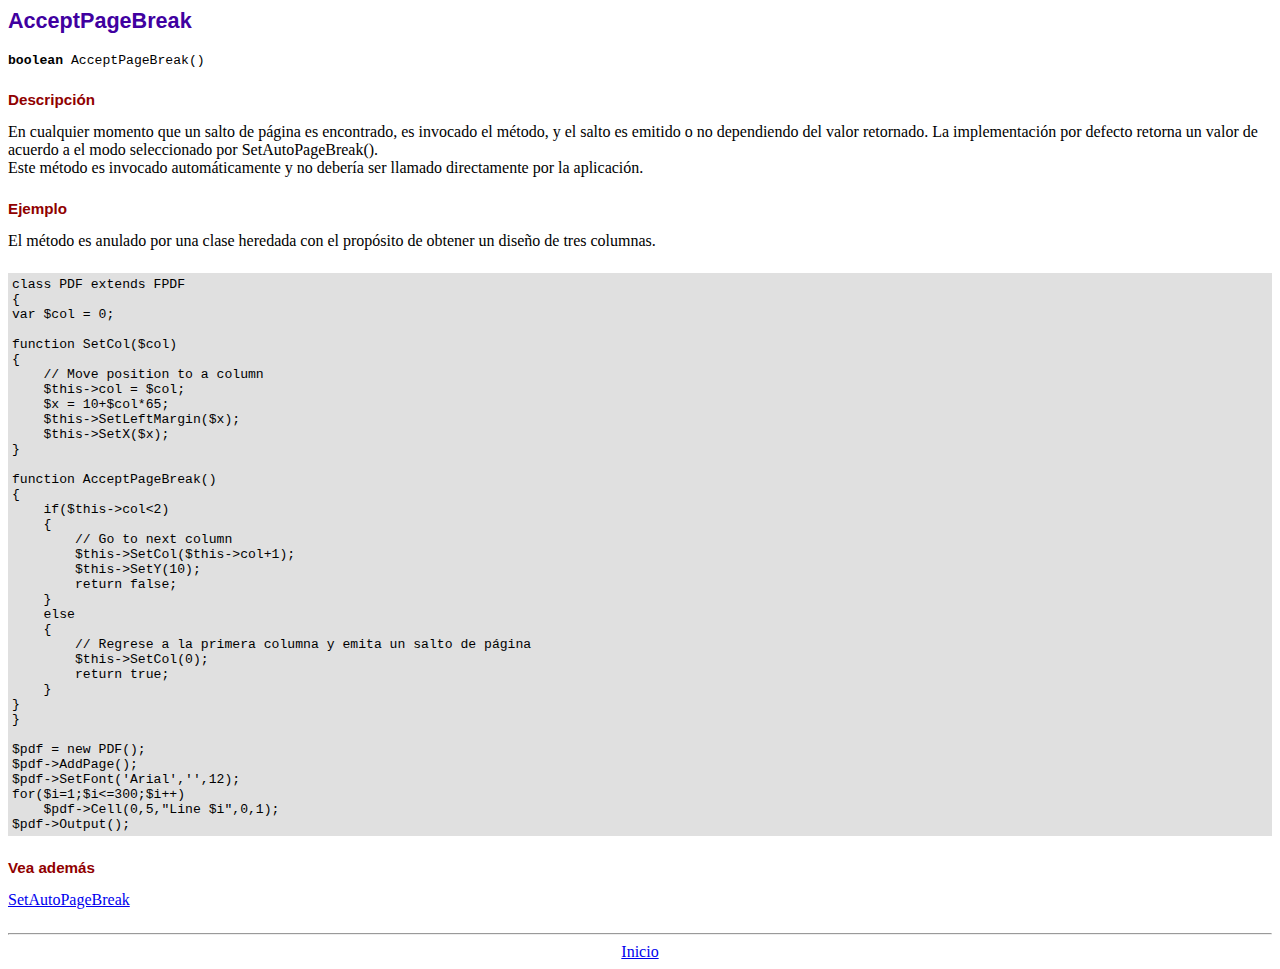
<file: Relacion6/06-PDF/fpdf184/doc/acceptpagebreak.htm>
<!DOCTYPE html PUBLIC "-//W3C//DTD HTML 4.01 Transitional//EN">
<html>
<head>
<meta http-equiv="Content-Type" content="text/html; charset=ISO-8859-1">
<title>AcceptPageBreak</title>
<link type="text/css" rel="stylesheet" href="../fpdf.css">
</head>
<body>
<h1>AcceptPageBreak</h1>
<code><b>boolean</b> AcceptPageBreak()</code>
<h2>Descripci�n</h2>
En cualquier momento que un salto de p�gina es encontrado, es invocado el m�todo, y el salto es emitido o no dependiendo
del valor retornado. La implementaci�n por defecto retorna un valor de acuerdo a el modo seleccionado por SetAutoPageBreak().
<br>
Este m�todo es invocado autom�ticamente y no deber�a ser llamado directamente por la aplicaci�n.
<h2>Ejemplo</h2>
El m�todo es anulado por una clase heredada con el prop�sito de obtener un dise�o de tres columnas.
<div class="doc-source">
<pre><code>class PDF extends FPDF
{
var $col = 0;

function SetCol($col)
{
    // Move position to a column
    $this-&gt;col = $col;
    $x = 10+$col*65;
    $this-&gt;SetLeftMargin($x);
    $this-&gt;SetX($x);
}

function AcceptPageBreak()
{
    if($this-&gt;col&lt;2)
    {
        // Go to next column
        $this-&gt;SetCol($this-&gt;col+1);
        $this-&gt;SetY(10);
        return false;
    }
    else
    {
        // Regrese a la primera columna y emita un salto de p�gina
        $this-&gt;SetCol(0);
        return true;
    }
}
}

$pdf = new PDF();
$pdf-&gt;AddPage();
$pdf-&gt;SetFont('Arial','',12);
for($i=1;$i&lt;=300;$i++)
    $pdf-&gt;Cell(0,5,"Line $i",0,1);
$pdf-&gt;Output();</code></pre>
</div>
<h2>Vea adem�s</h2>
<a href="setautopagebreak.htm">SetAutoPageBreak</a>
<hr style="margin-top:1.5em">
<div style="text-align:center"><a href="index.htm">Inicio</a></div>
</body>
</html>
</file>
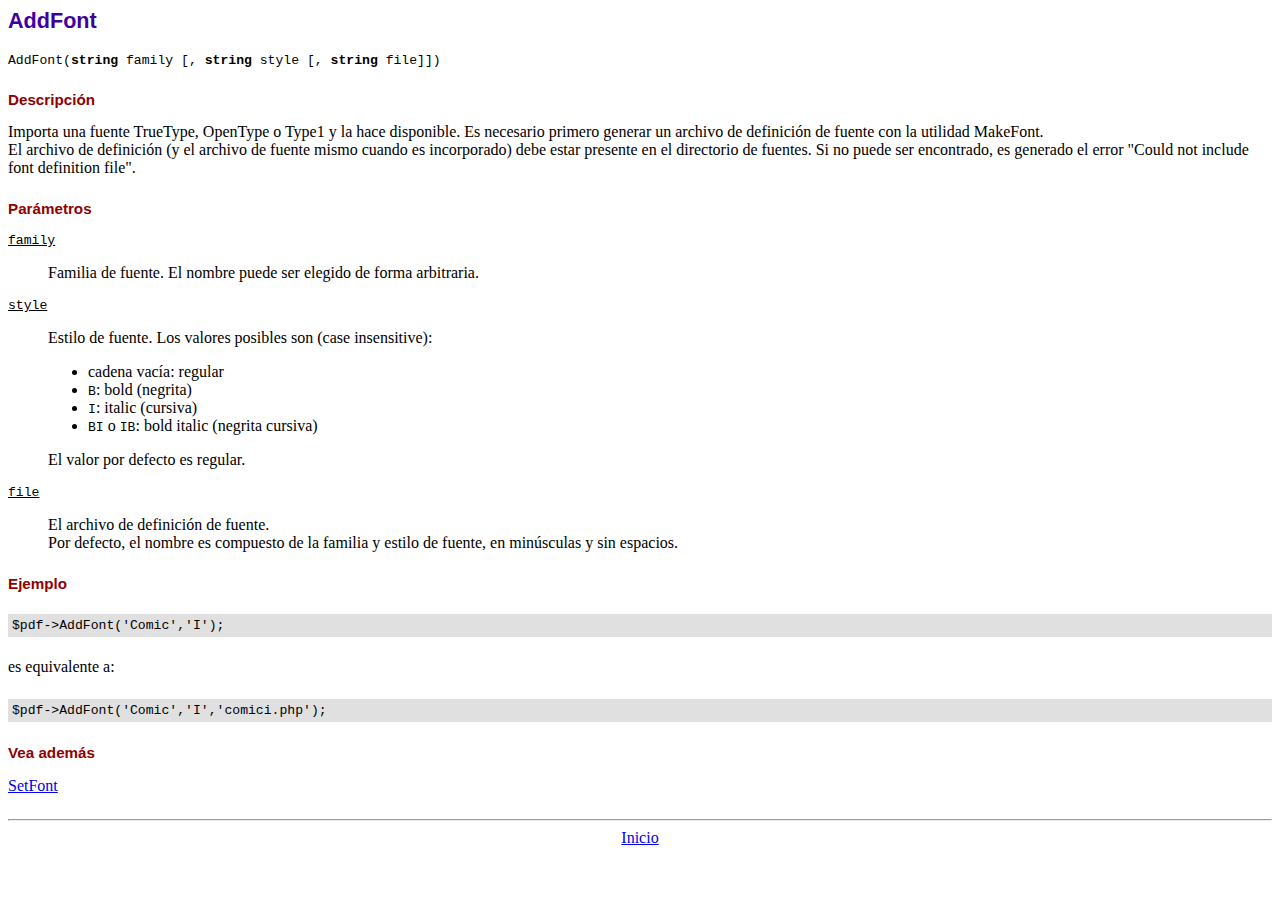
<file: Relacion6/06-PDF/fpdf184/doc/addfont.htm>
<!DOCTYPE html PUBLIC "-//W3C//DTD HTML 4.01 Transitional//EN">
<html>
<head>
<meta http-equiv="Content-Type" content="text/html; charset=ISO-8859-1">
<title>AddFont</title>
<link type="text/css" rel="stylesheet" href="../fpdf.css">
</head>
<body>
<h1>AddFont</h1>
<code>AddFont(<b>string</b> family [, <b>string</b> style [, <b>string</b> file]])</code>
<h2>Descripci�n</h2>
Importa una fuente TrueType, OpenType o Type1 y la hace disponible. Es necesario primero generar
un archivo de definici�n de fuente con la utilidad MakeFont.
<br>
El archivo de definici�n (y el archivo de fuente mismo cuando es incorporado) debe estar presente
en el directorio de fuentes. Si no puede ser encontrado, es generado el error "Could not include
font definition file".
<h2>Par�metros</h2>
<dl class="param">
<dt><code>family</code></dt>
<dd>
Familia de fuente. El nombre puede ser elegido de forma arbitraria.
</dd>
<dt><code>style</code></dt>
<dd>
Estilo de fuente. Los valores posibles son (case insensitive):
<ul>
<li>cadena vac�a: regular
<li><code>B</code>: bold (negrita)
<li><code>I</code>: italic (cursiva)
<li><code>BI</code> o <code>IB</code>: bold italic (negrita cursiva)
</ul>
El valor por defecto es regular.
</dd>
<dt><code>file</code></dt>
<dd>
El archivo de definici�n de fuente.
<br>
Por defecto, el nombre es compuesto de la familia y estilo de fuente, en min�sculas y sin espacios.
</dd>
</dl>
<h2>Ejemplo</h2>
<div class="doc-source">
<pre><code>$pdf-&gt;AddFont('Comic','I');</code></pre>
</div>
es equivalente a:
<div class="doc-source">
<pre><code>$pdf-&gt;AddFont('Comic','I','comici.php');</code></pre>
</div>
<h2>Vea adem�s</h2>
<a href="setfont.htm">SetFont</a>
<hr style="margin-top:1.5em">
<div style="text-align:center"><a href="index.htm">Inicio</a></div>
</body>
</html>
</file>
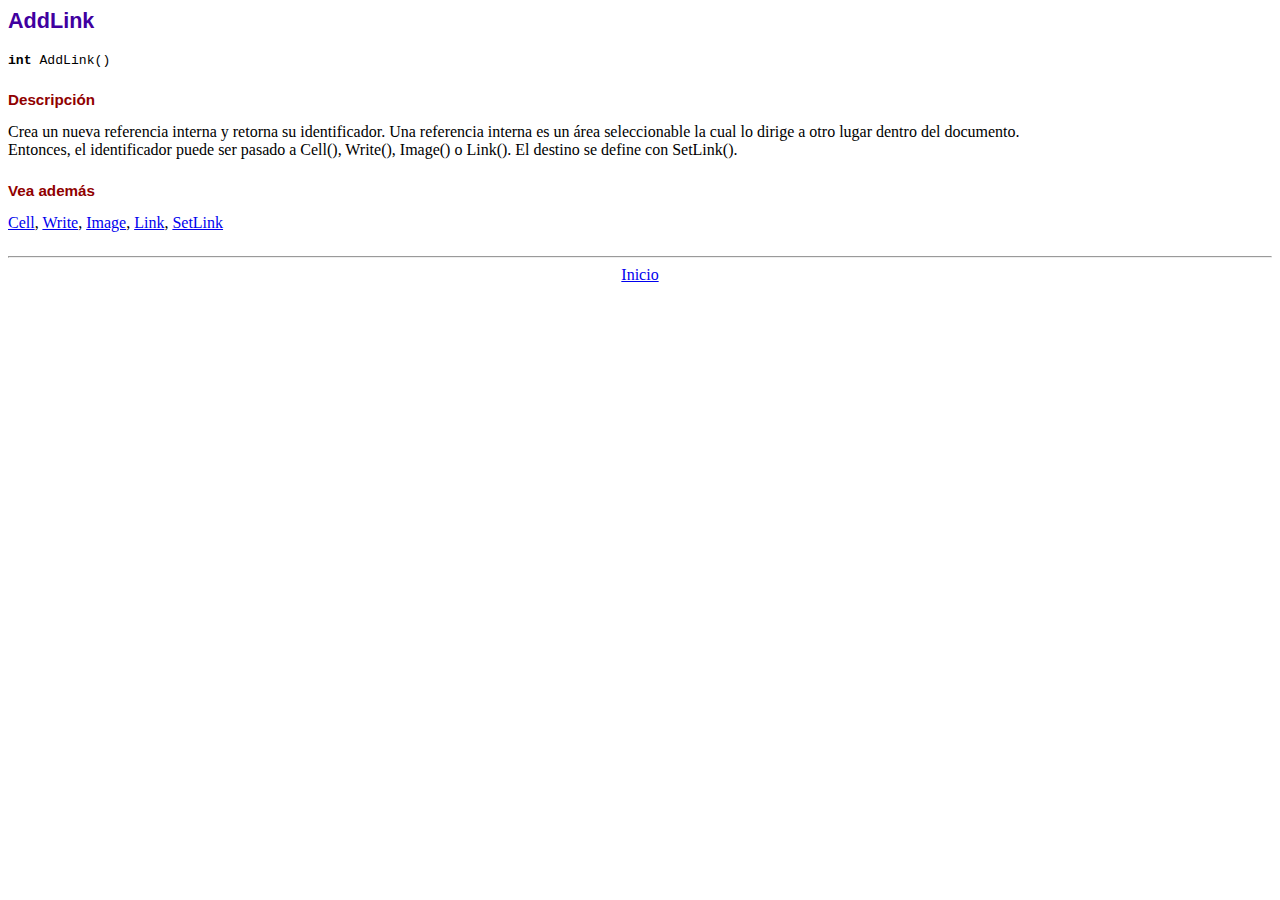
<file: Relacion6/06-PDF/fpdf184/doc/addlink.htm>
<!DOCTYPE html PUBLIC "-//W3C//DTD HTML 4.01 Transitional//EN">
<html>
<head>
<meta http-equiv="Content-Type" content="text/html; charset=ISO-8859-1">
<title>AddLink</title>
<link type="text/css" rel="stylesheet" href="../fpdf.css">
</head>
<body>
<h1>AddLink</h1>
<code><b>int</b> AddLink()</code>
<h2>Descripci�n</h2>
Crea un nueva referencia interna y retorna su identificador. Una referencia interna es un �rea seleccionable la cual lo dirige a otro lugar dentro del documento.
<br>
Entonces, el identificador puede ser pasado a Cell(), Write(), Image() o Link(). El destino se define con SetLink().
<h2>Vea adem�s</h2>
<a href="cell.htm">Cell</a>,
<a href="write.htm">Write</a>,
<a href="image.htm">Image</a>,
<a href="link.htm">Link</a>,
<a href="setlink.htm">SetLink</a>
<hr style="margin-top:1.5em">
<div style="text-align:center"><a href="index.htm">Inicio</a></div>
</body>
</html>
</file>
<file: Relacion6/06-PDF/fpdf184/fpdf.css>
body {font-family:"Times New Roman",serif}
h1 {font:bold 135% Arial,sans-serif; color:#4000A0; margin-bottom:0.9em}
h2 {font:bold 95% Arial,sans-serif; color:#900000; margin-top:1.5em; margin-bottom:1em}
dl.param dt {text-decoration:underline}
dl.param dd {margin-top:1em; margin-bottom:1em}
dl.param ul {margin-top:1em; margin-bottom:1em}
tt, code, kbd {font-family:"Courier New",Courier,monospace; font-size:82%}
div.source {margin-top:1.4em; margin-bottom:1.3em}
div.source pre {display:table; border:1px solid #24246A; width:100%; margin:0em; font-family:inherit; font-size:100%}
div.source code {display:block; border:1px solid #C5C5EC; background-color:#F0F5FF; padding:6px; color:#000000}
div.doc-source {margin-top:1.4em; margin-bottom:1.3em}
div.doc-source pre {display:table; width:100%; margin:0em; font-family:inherit; font-size:100%}
div.doc-source code {display:block; background-color:#E0E0E0; padding:4px}
.kw {color:#000080; font-weight:bold}
.str {color:#CC0000}
.cmt {color:#008000}
p.demo {text-align:center; margin-top:-0.9em}
a.demo {text-decoration:none; font-weight:bold; color:#0000CC}
a.demo:link {text-decoration:none; font-weight:bold; color:#0000CC}
a.demo:hover {text-decoration:none; font-weight:bold; color:#0000FF}
a.demo:active {text-decoration:none; font-weight:bold; color:#0000FF}
</file>
